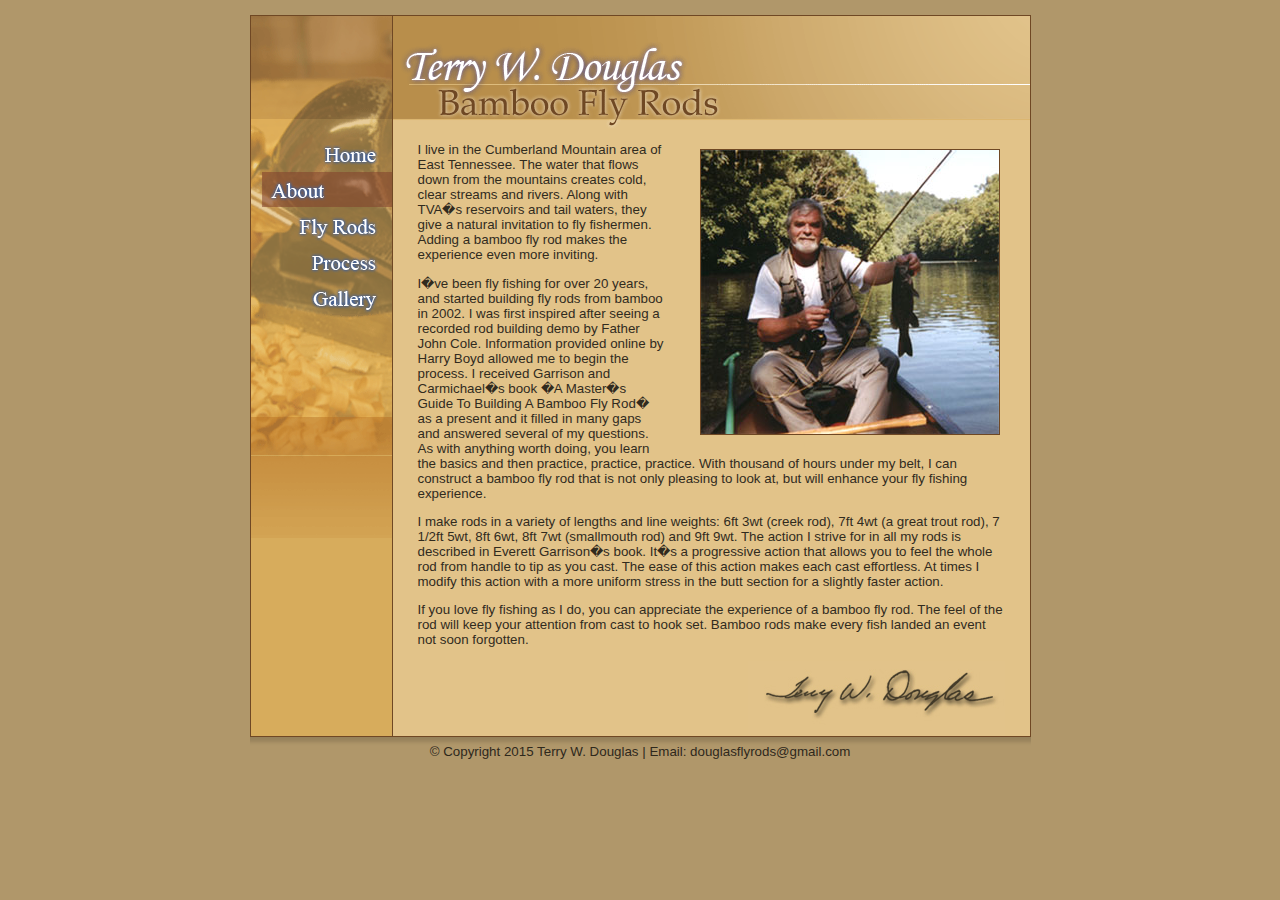
<file: about.htm>
<!DOCTYPE HTML PUBLIC "-//W3C//DTD HTML 4.01//EN"
	"http://www.w3.org/TR/html4/strict.dtd">
<html>
	<head>
		<link rel="stylesheet" href="style.css" type="text/css"/>
		<title>Fly Fishing Rods by Terry W. Douglas</title>
	</head>
	
	<body>
		<div id="page">
			<div id="page_body">
				<div id ="nav">
					<img src="images/nav_top.gif">
					<a href="index.htm"><img src="images/nav1_home.gif"></a>
					<a href="about.htm"><img src="images/nav2_about_alt.gif"></a>
					<a href="flyrods.htm"><img src="images/nav3_flyrods.gif"></a>
					<a href="process.htm"><img src="images/nav4_process.gif"></a>
					<a href="gallery.htm"><img src="images/nav5_gallery.gif"></a>
					<img src="images/nav_bottom.gif">
				</div>
				<div id="main">
					<div id="banner">
						<img src="images/banner.gif">
					</div>
					<div id="content">
						<img src="images/about/about_image.jpg" class="floatRight">
						<p>I live in the Cumberland Mountain area of East Tennessee. The water that flows down from the mountains creates cold, clear streams and rivers. Along with TVA�s reservoirs and tail waters, they give a natural invitation to fly fishermen. Adding a bamboo fly rod makes the experience even more inviting.</p>
						
						<p>I�ve been fly fishing for over 20 years, and started building fly rods from bamboo in 2002. I was first inspired after seeing a recorded rod building demo by Father John Cole. Information provided online by Harry Boyd allowed me to begin the process. I received Garrison and Carmichael�s book �A Master�s Guide To Building A Bamboo Fly Rod� as a present and it filled in many gaps and answered several of my questions. As with anything worth doing, you learn the basics and then practice, practice, practice. With thousand of hours under my belt, I can construct a bamboo fly rod that is not only pleasing to look at, but will enhance your fly fishing experience.</p>

						<p>I make rods in a variety of lengths and line weights: 6ft 3wt (creek rod), 7ft 4wt
	(a great trout rod), 7 1/2ft 5wt, 8ft 6wt, 8ft 7wt (smallmouth rod) and 9ft 9wt.  The action I strive for in all my rods is described in Everett Garrison�s book. It�s a progressive action that allows you to feel the whole rod from handle to tip as you cast. The ease of this action makes each cast effortless. At times I modify this action with a more uniform stress in the butt section for a slightly faster action.
	</p>

						<p>If you love fly fishing as I do, you can appreciate the experience of a bamboo fly rod. The feel of the rod will keep your attention from cast to hook set. Bamboo rods make every fish landed an event not soon forgotten.</p>
						<img style="float: right;" src="images/about/signature.jpg" />
					</div>
				</div>
				<div id="clear"></div>
			</div>
			<div id="footer"> &copy; Copyright 2015 Terry W. Douglas  |  Email: douglasflyrods&#64;gmail.com</div>
		</div>
	</body>
</html>
</file>
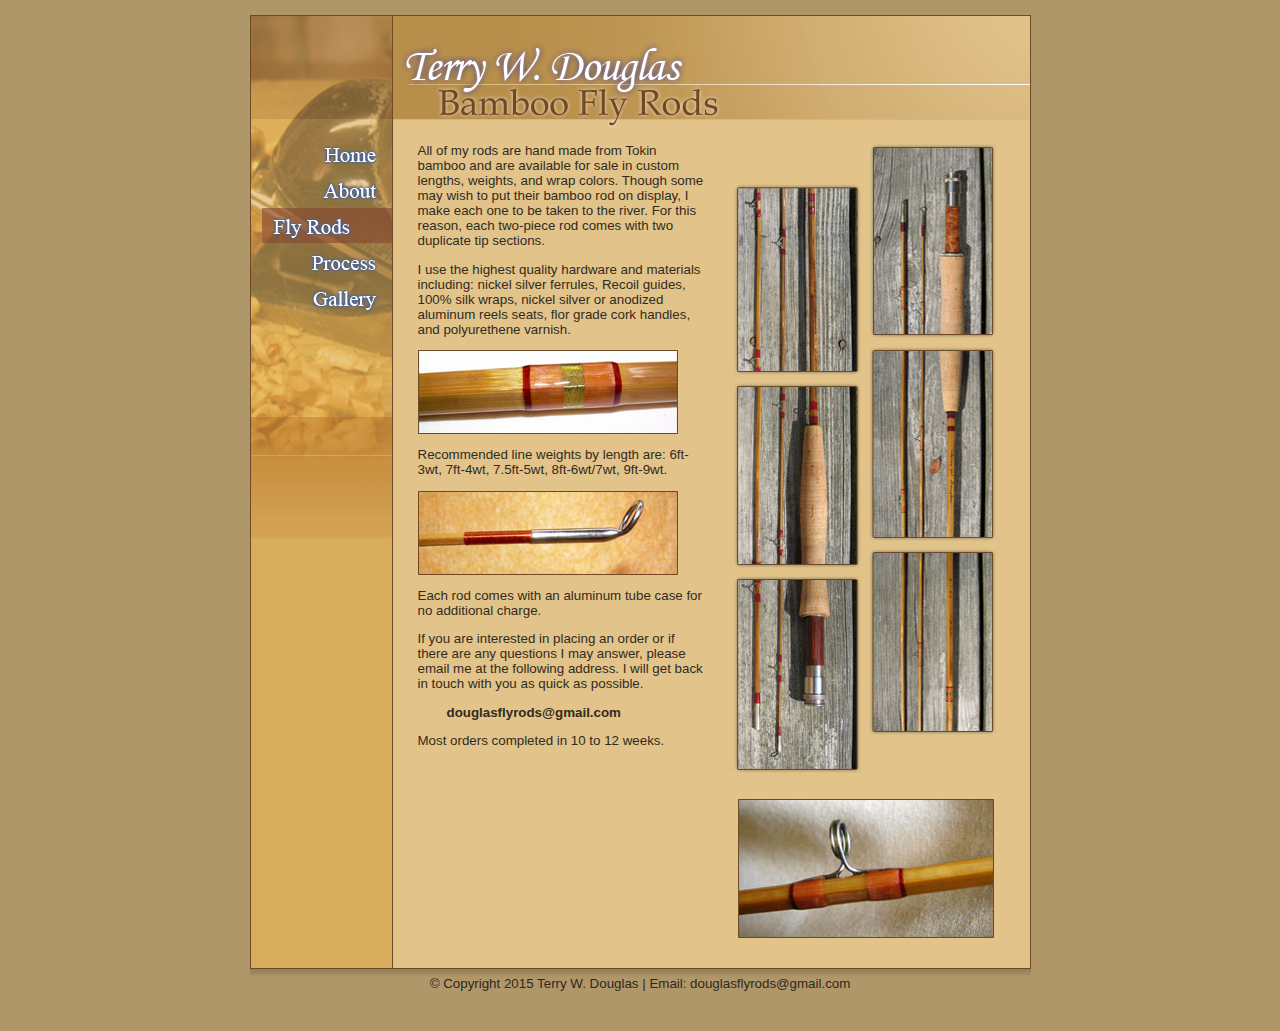
<file: flyrods.htm>
<!DOCTYPE HTML PUBLIC "-//W3C//DTD HTML 4.01//EN"
	"http://www.w3.org/TR/html4/strict.dtd">
<html>
	<head>
		<link rel="stylesheet" href="style.css" type="text/css"/>
		<title>Fly Fishing Rods by Terry W. Douglas</title>
	</head>
	
	<body>
		<div id="page">
			<div id="page_body">
				<div id ="nav">
					<img src="images/nav_top.gif">
					<a href="index.htm"><img src="images/nav1_home.gif"></a>
					<a href="about.htm"><img src="images/nav2_about.gif"></a>
					<a href="flyrods.htm"><img src="images/nav3_flyrods_alt.gif"></a>
					<a href="process.htm"><img src="images/nav4_process.gif"></a>
					<a href="gallery.htm"><img src="images/nav5_gallery.gif"></a>
					<img src="images/nav_bottom.gif">
				</div>
				<div id="main">
					<div id="banner">
						<img src="images/banner.gif">
					</div>
					<div id="content">
					<div id="leftCol">
						<p>All of my rods are hand made from Tokin bamboo and are available for sale in custom lengths, weights, and wrap colors. Though some may wish to put their bamboo rod on display, I make each one to be taken to the river. For this reason, each two-piece rod comes with two duplicate tip sections.</p>
						<p>I use the highest quality hardware and materials including: nickel silver ferrules, Recoil guides, 100% silk wraps, nickel silver or anodized aluminum reels seats, flor grade cork handles, and polyurethene varnish.</p>
						<img src="images/flyrods/wraps.jpg" />
						<p>Recommended line weights by length are: 6ft-3wt, 7ft-4wt, 7.5ft-5wt, 8ft-6wt/7wt, 9ft-9wt.</p>
						<img src="images/flyrods/tip.jpg" />
						<p>Each rod comes with an aluminum tube case for no additional charge.</p>
						<p>If you are interested in placing an order or if there are any questions I may answer, please email me at the following address. I will get back in touch with you as quick as possible.</p>
						<p style= "font-weight: bold; position: relative; left: 10%">douglasflyrods&#64;gmail.com</p>
					<p>Most orders completed in 10 to 12 weeks.</p>
					<br /><br />
					</div>
					<div id="rightCol">
						<img src="images/flyrods/two-rod-vertical.jpg" />
						<br />
						<img style="margin-left: auto; margin-right: auto;" src="images/flyrods/guide.jpg" />
						<br />
						<br />
					</div>
					</div>
				</div>
				<div id="clear"></div>
			</div>
			<div id="footer"> &copy; Copyright 2015 Terry W. Douglas  |  Email: douglasflyrods&#64;gmail.com</div>
		</div>
	</body>
</html>
</file>
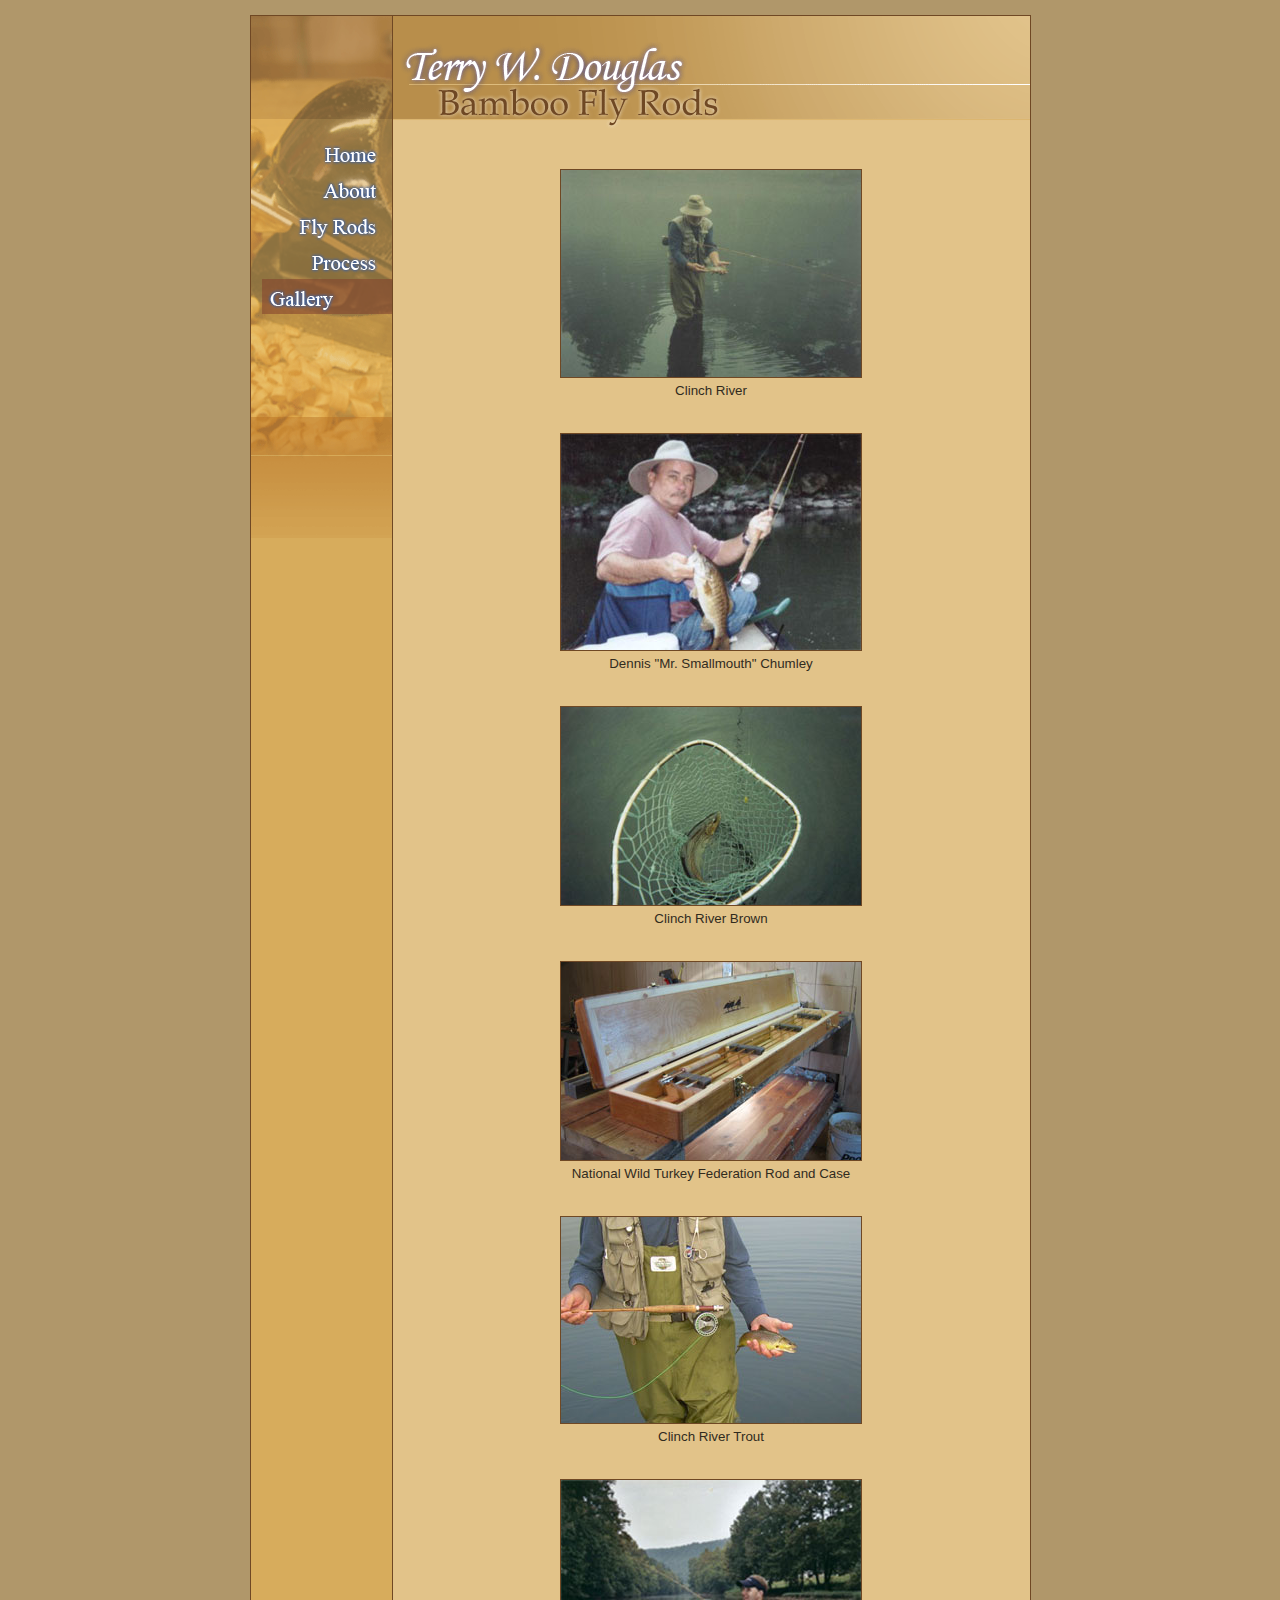
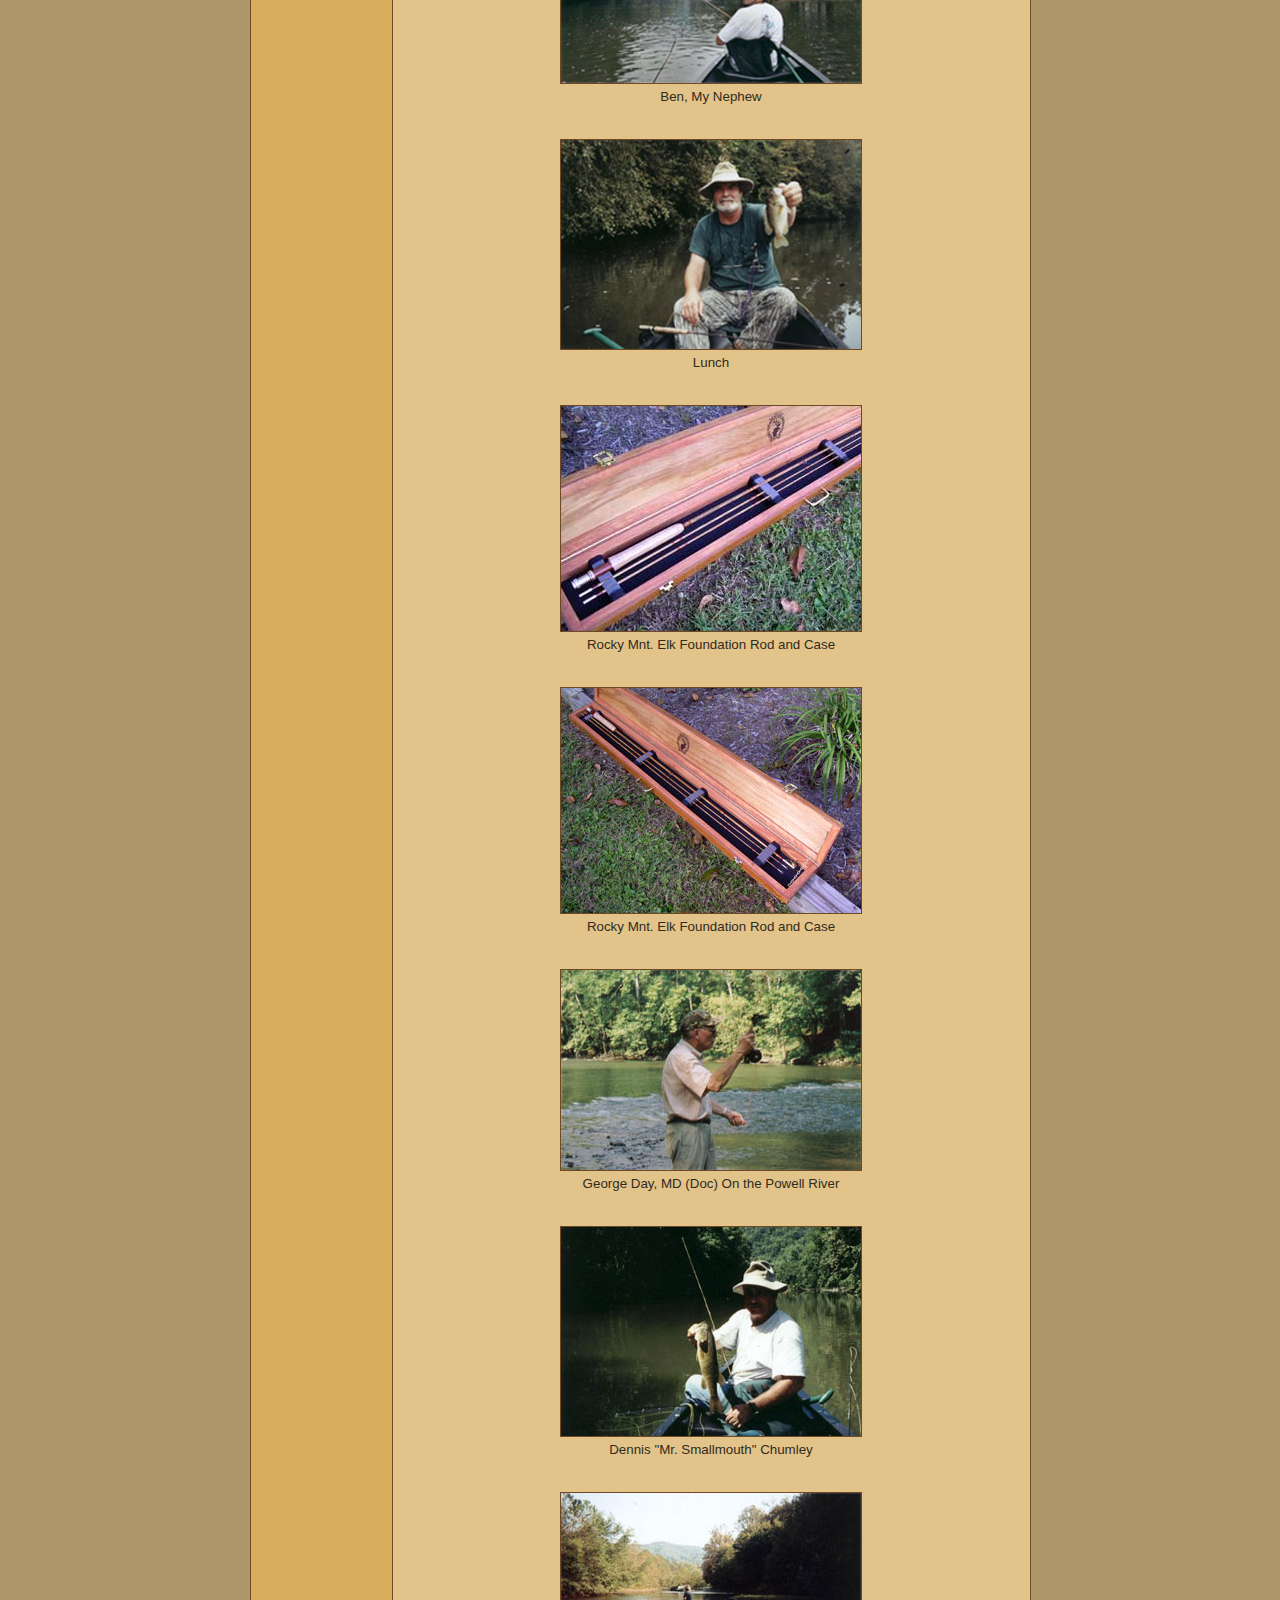
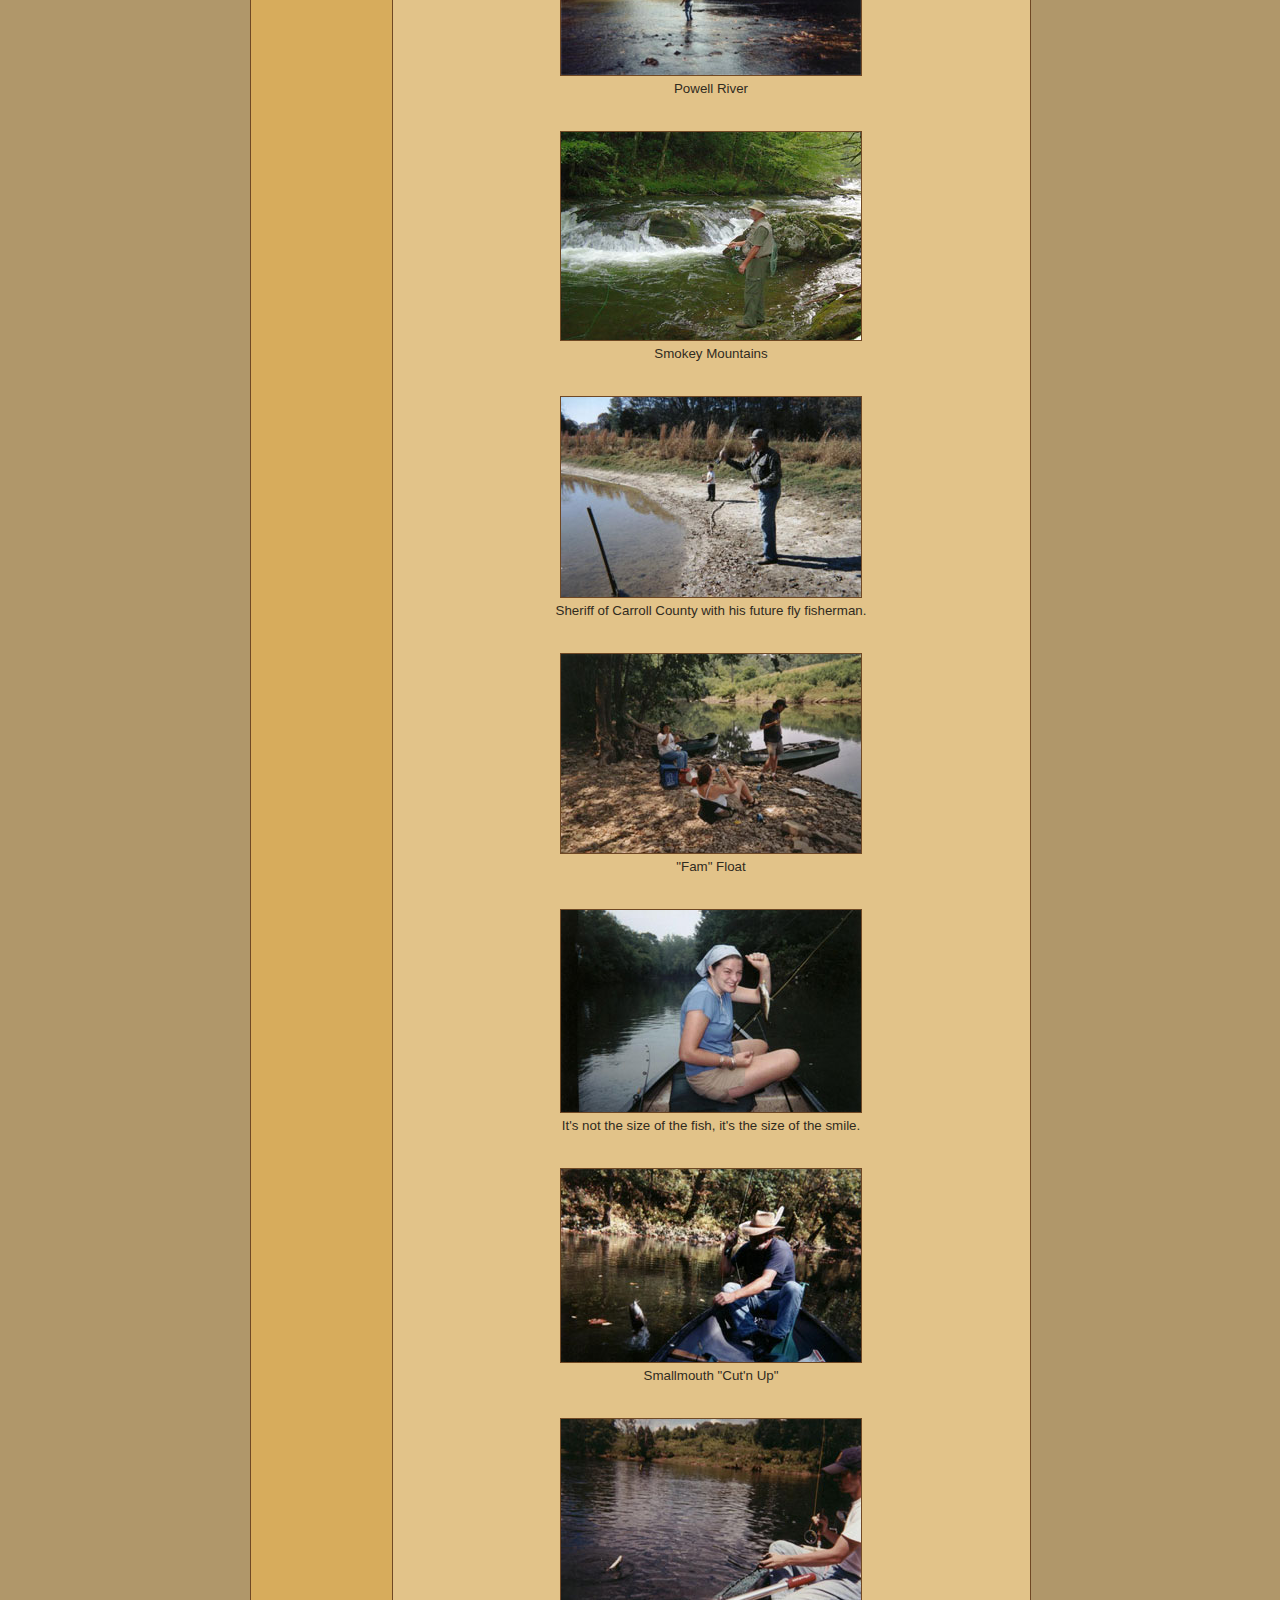
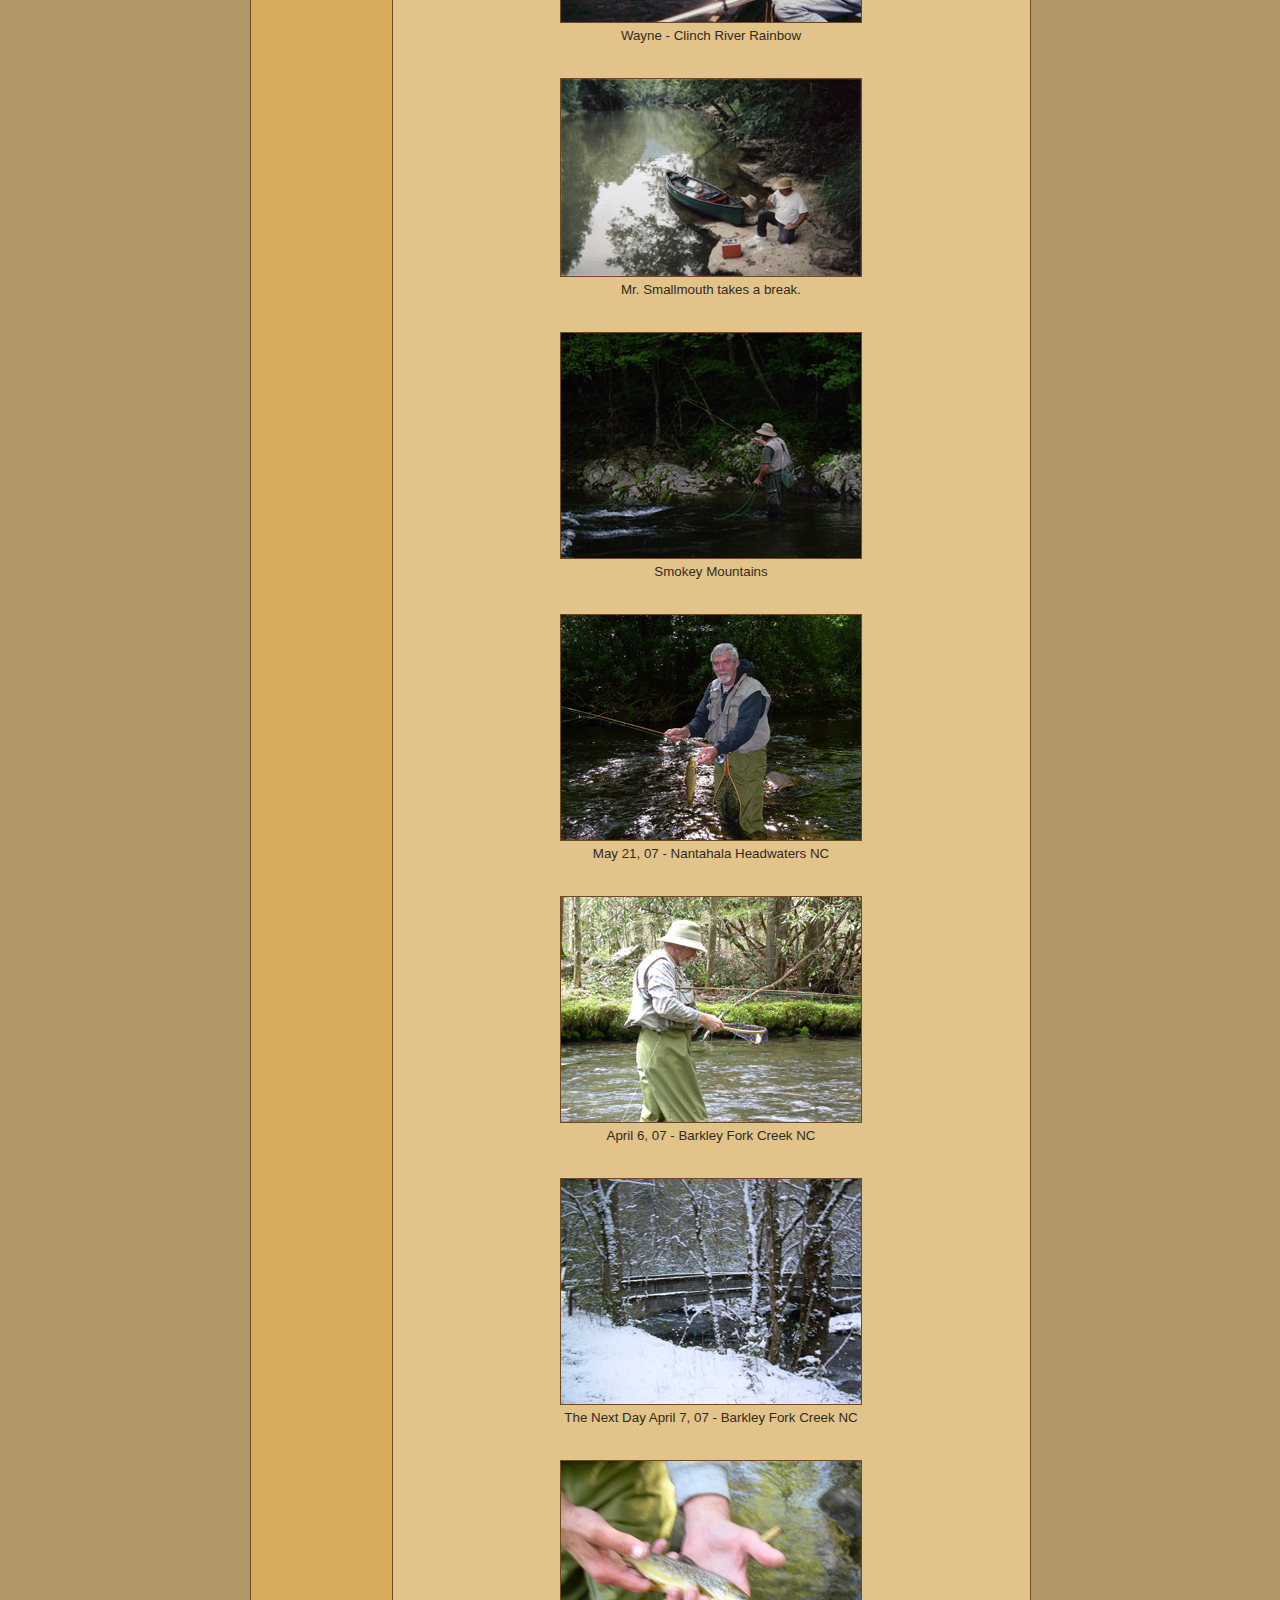
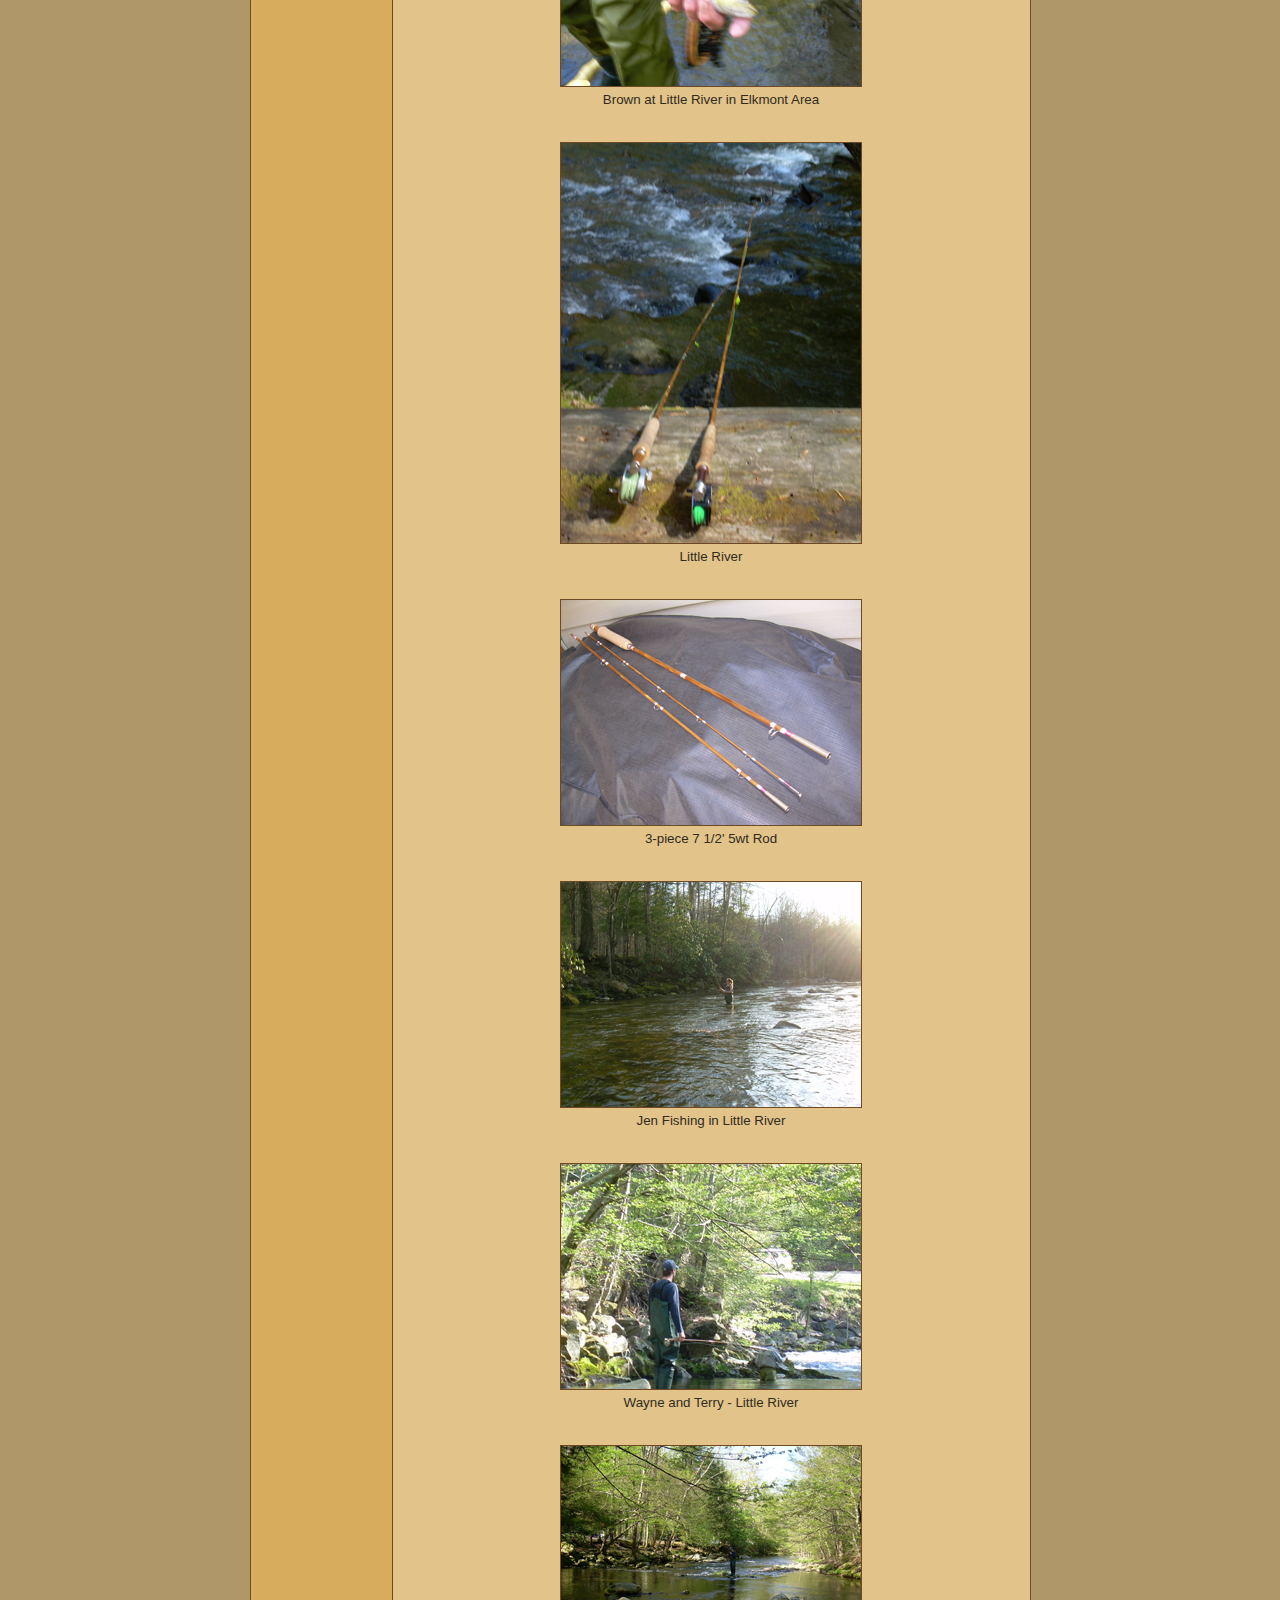
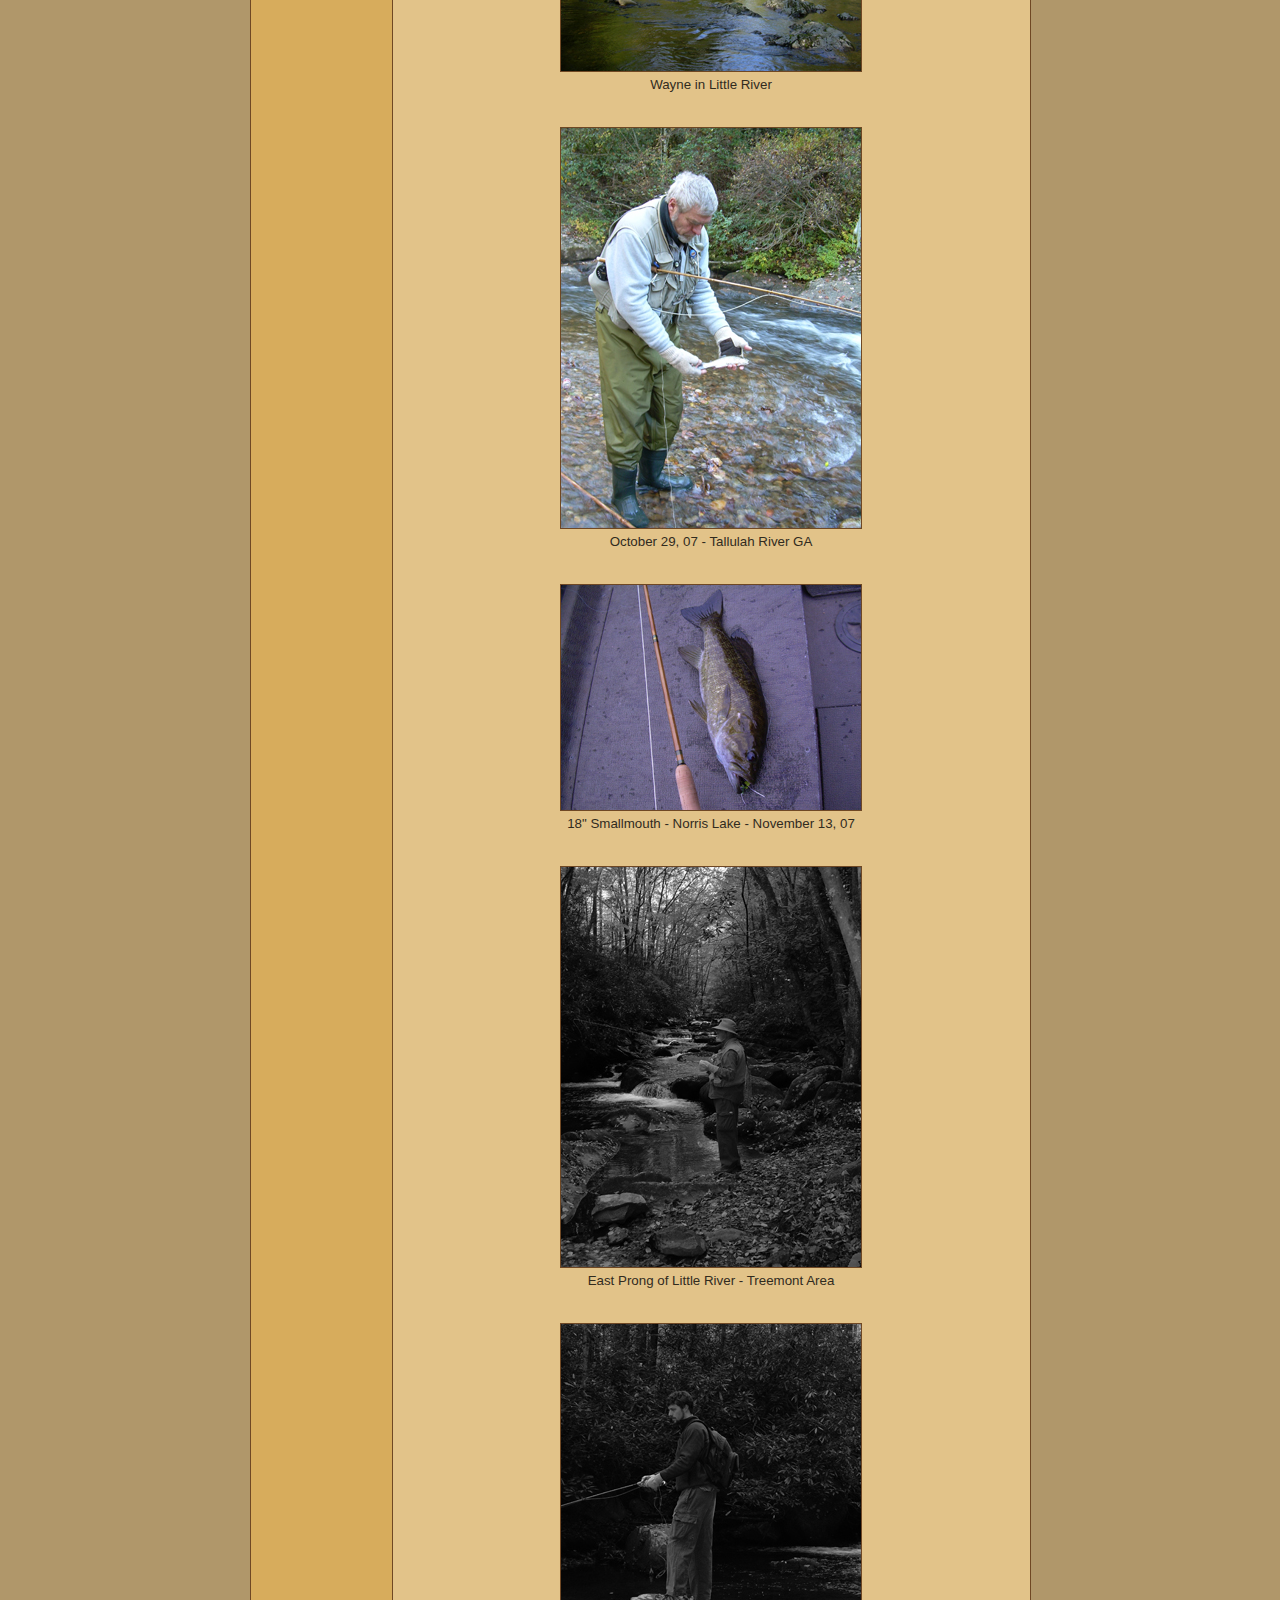
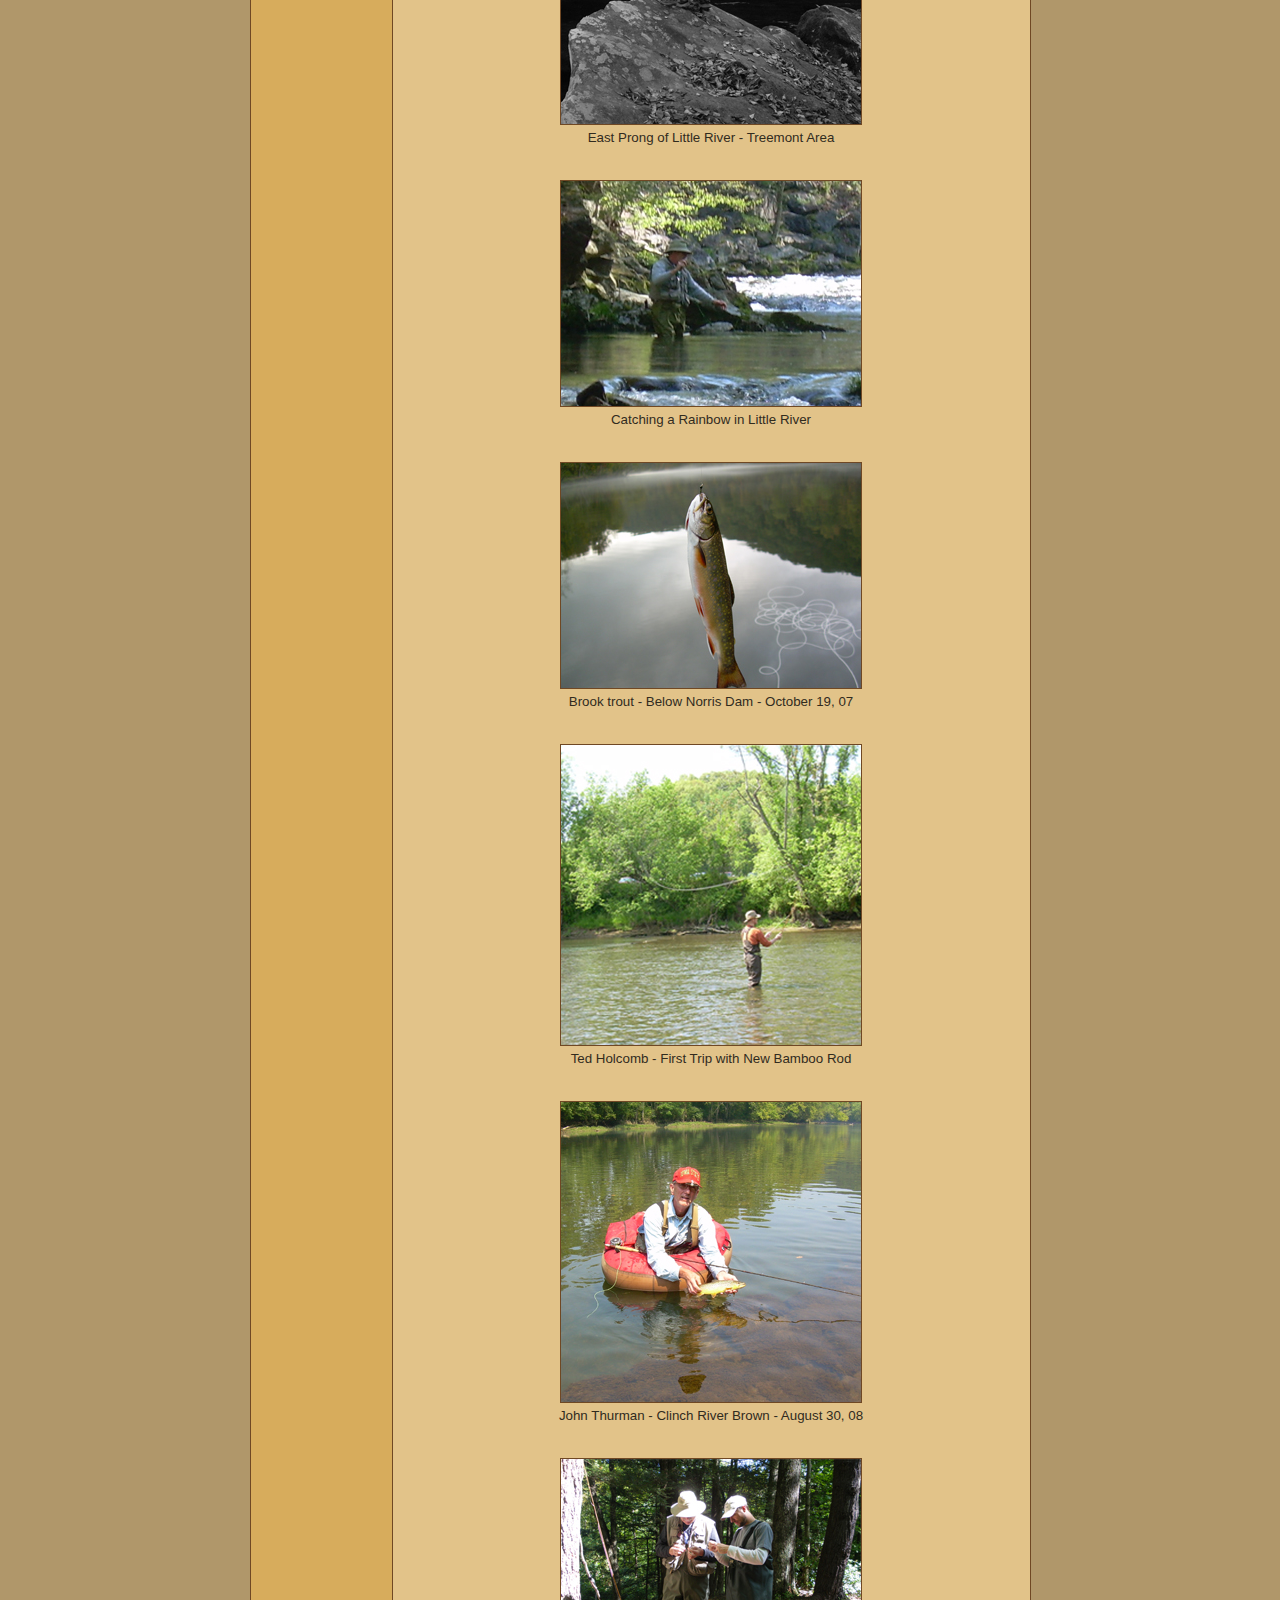
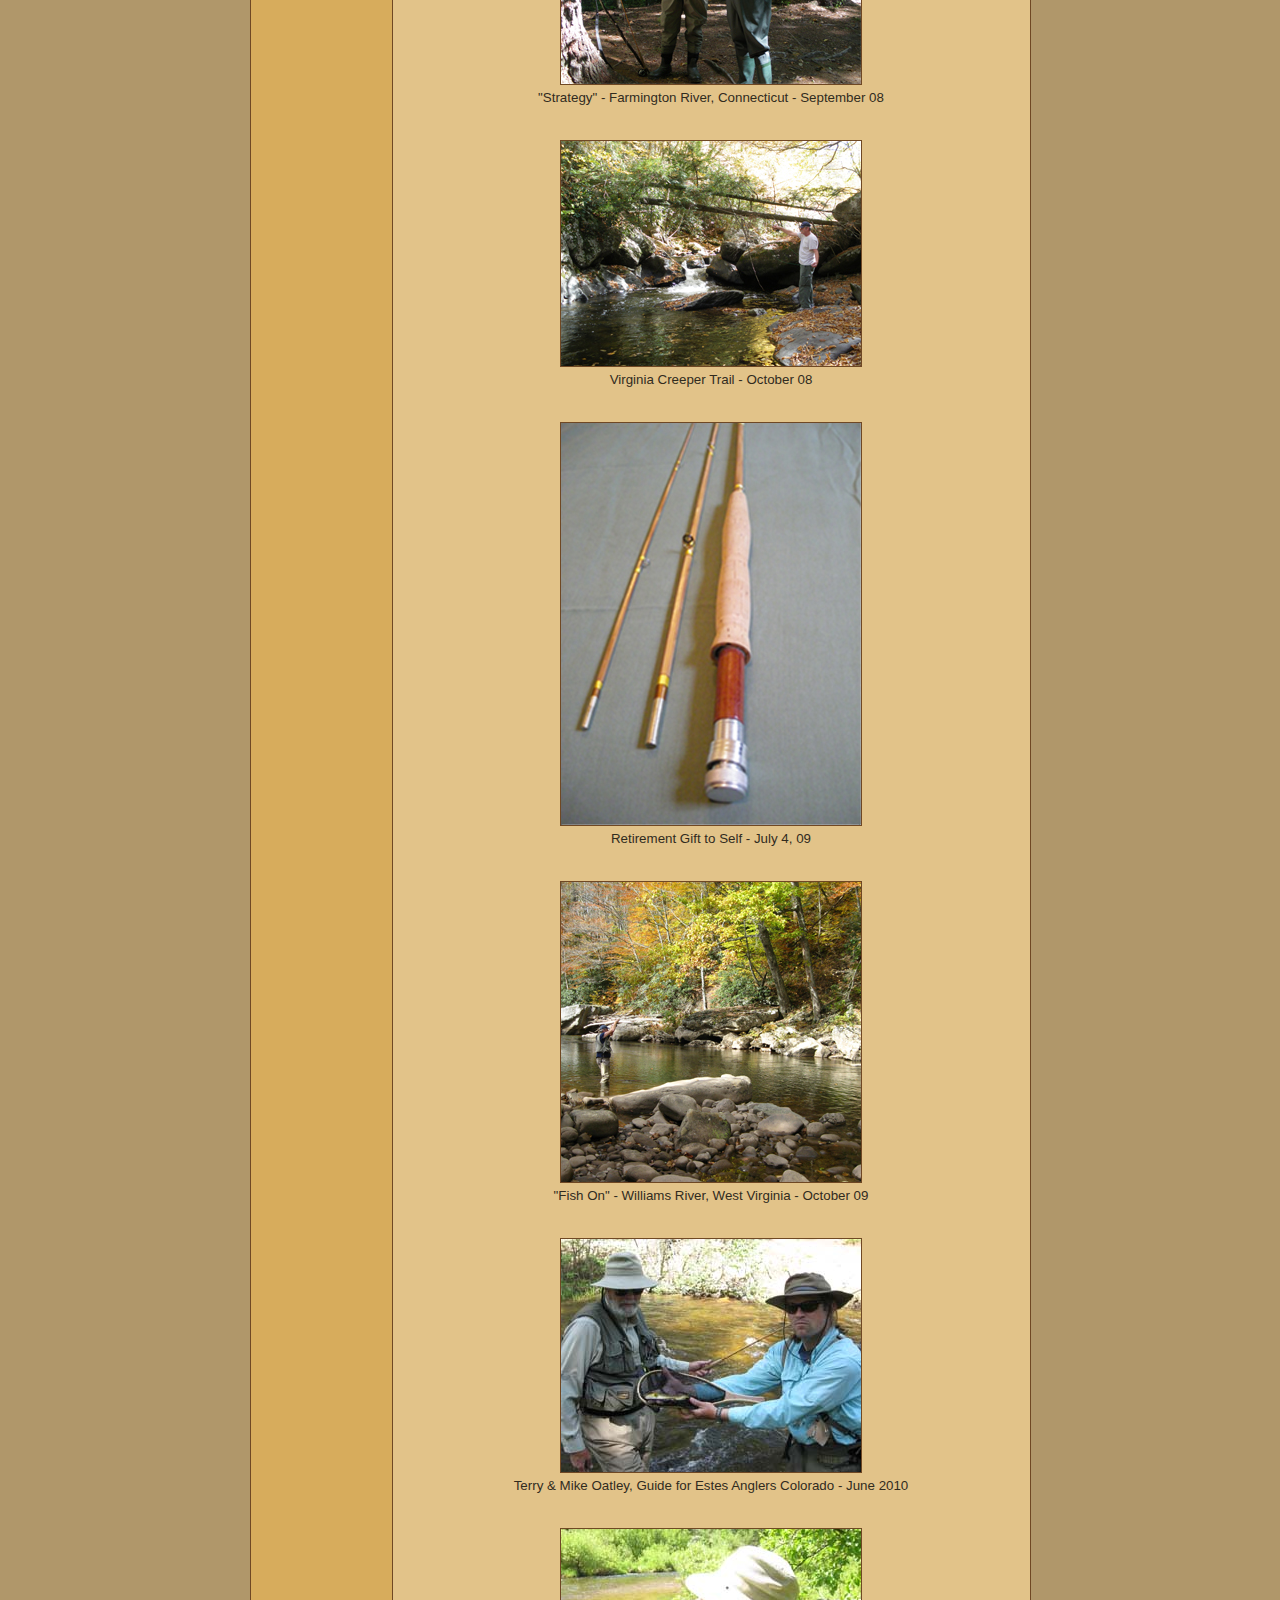
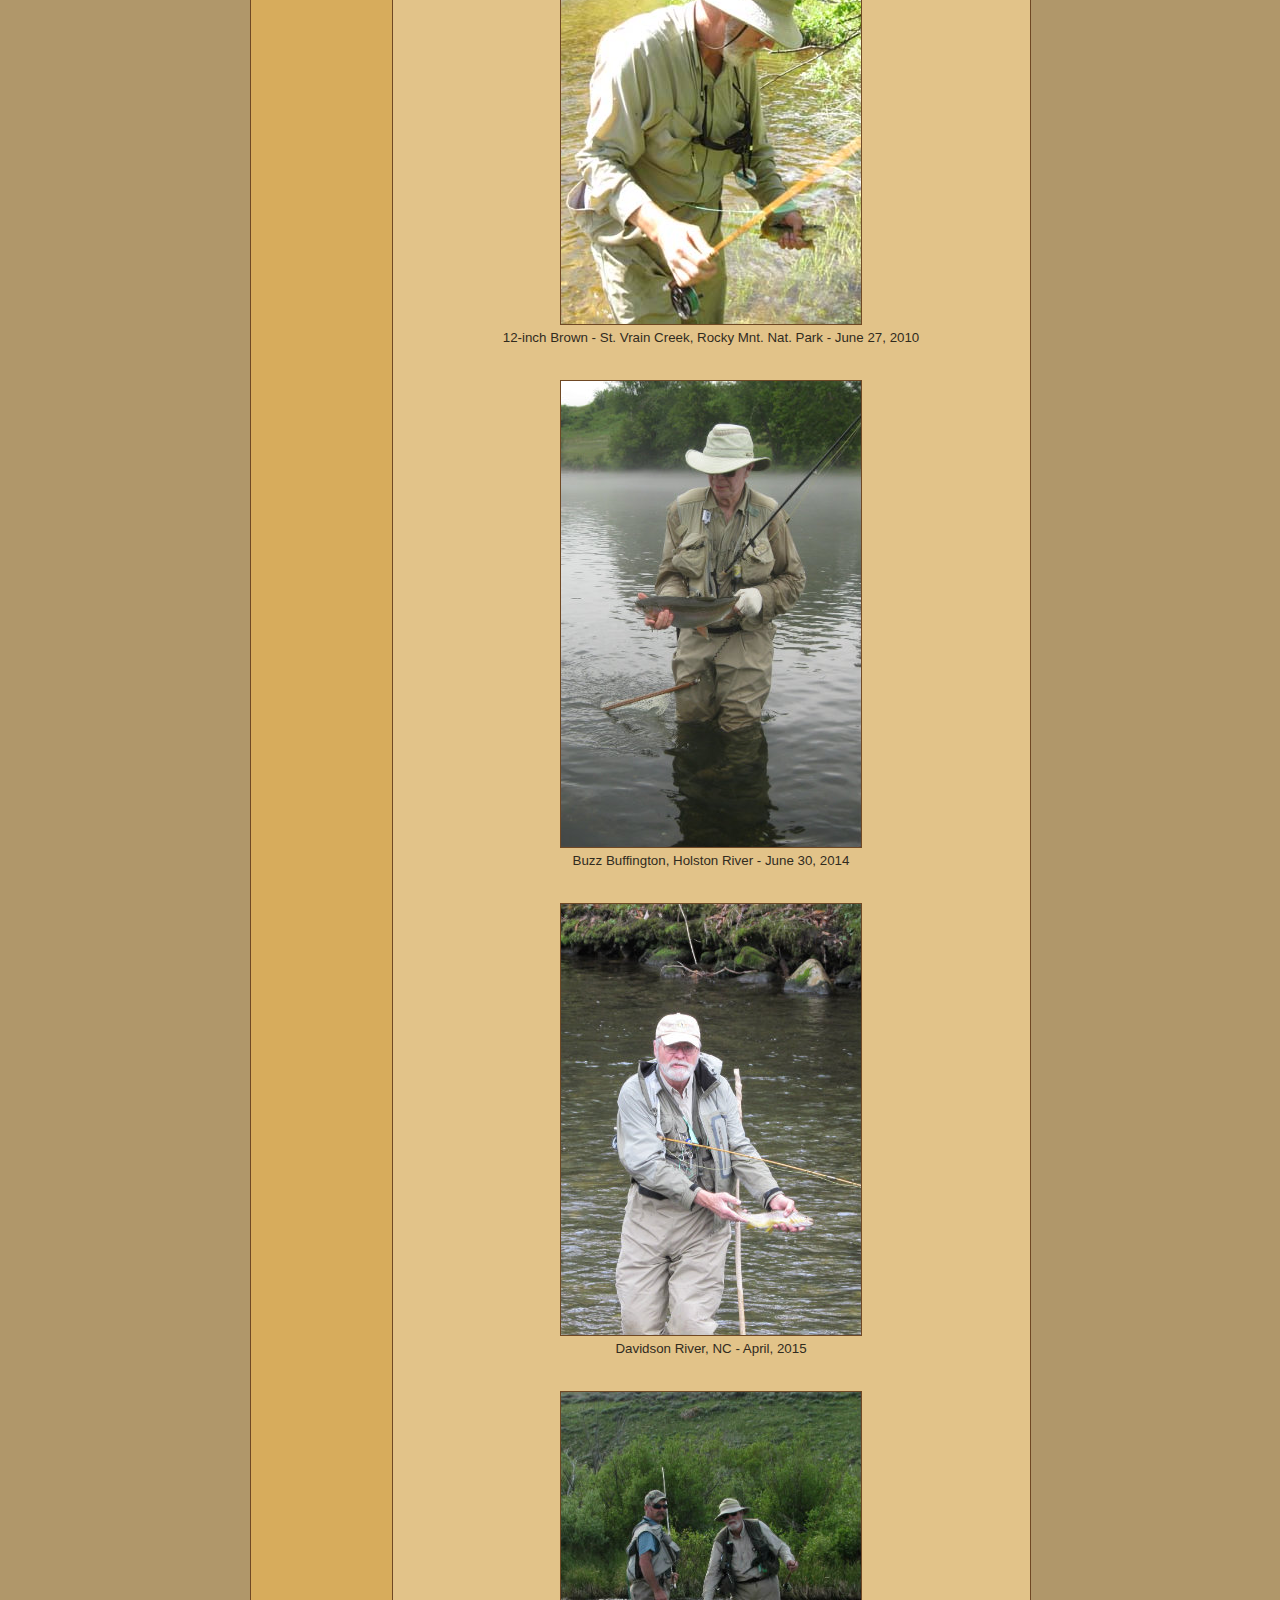
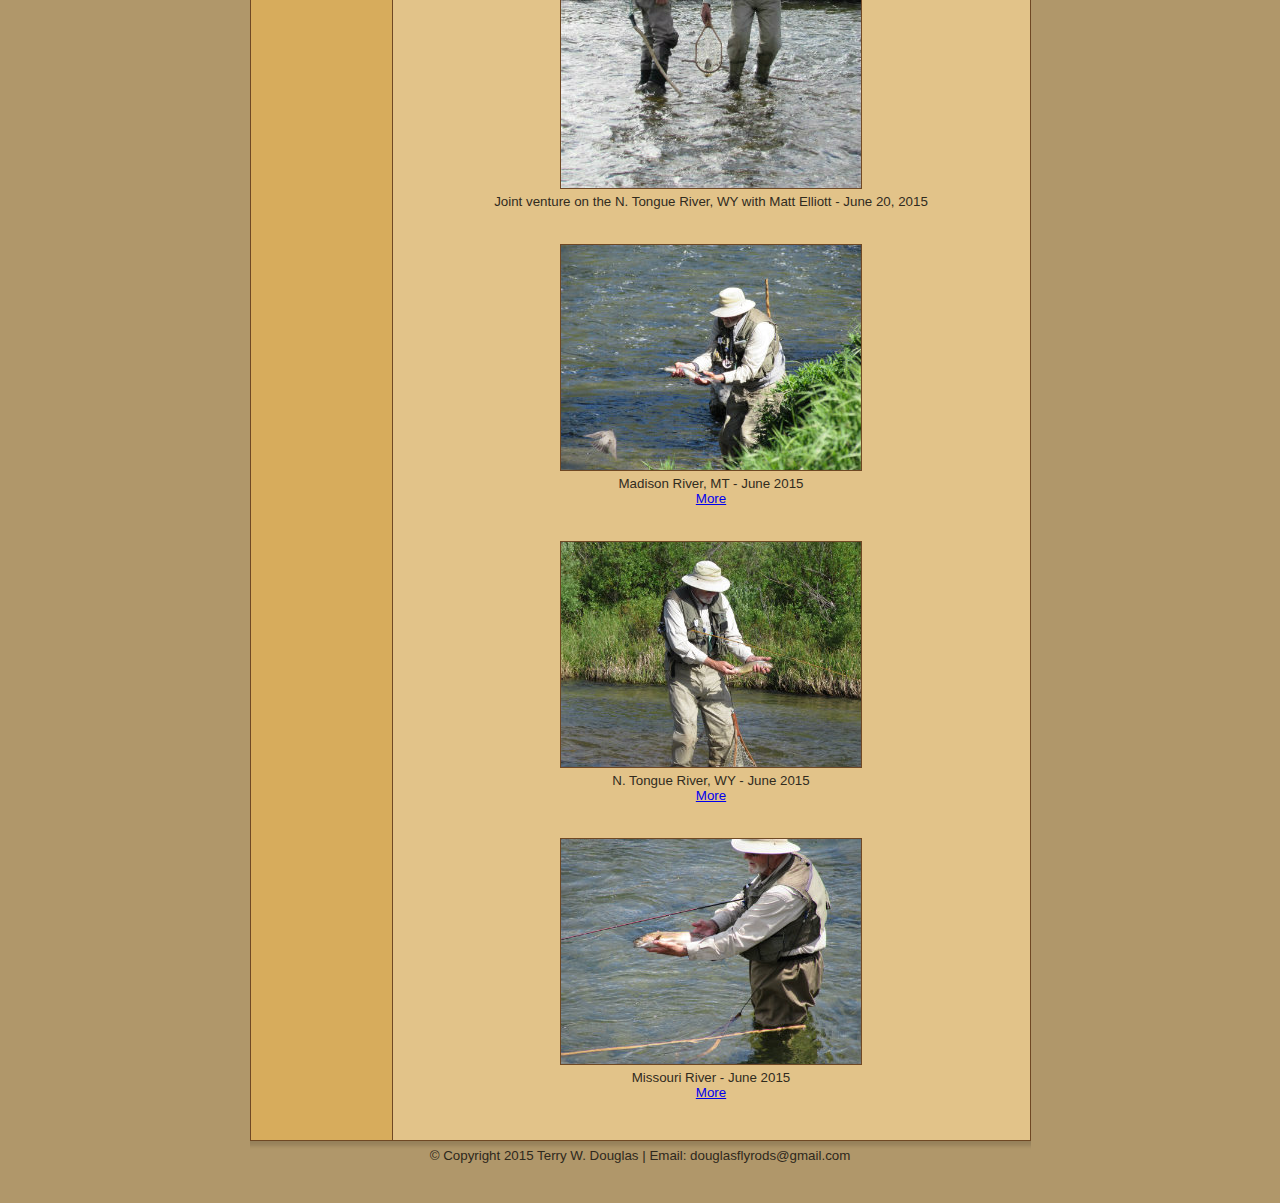
<file: gallery.htm>
<!DOCTYPE HTML PUBLIC "-//W3C//DTD HTML 4.01//EN"
	"http://www.w3.org/TR/html4/strict.dtd">
<html>
	<head>
		<link rel="stylesheet" href="style.css" type="text/css"/>
		<title>Fly Fishing Rods by Terry W. Douglas</title>
	</head>
	
	<body>
		<div id="page">
			<div id="page_body">
				<div id ="nav">
					<img src="images/nav_top.gif">
					<a href="index.htm"><img src="images/nav1_home.gif"></a>
					<a href="about.htm"><img src="images/nav2_about.gif"></a>
					<a href="flyrods.htm"><img src="images/nav3_flyrods.gif"></a>
					<a href="process.htm"><img src="images/nav4_process.gif"></a>
					<a href="gallery.htm"><img src="images/nav5_gallery_alt.gif"></a>
					<img src="images/nav_bottom.gif">
				</div>
				<div id="main">
					<div id="banner">
						<img src="images/banner.gif">
					</div>
					<div id="content">
						<img class="gallery" src="images/gallery/signing.jpg" alt="" title="" />
							<div class="caption">Clinch River</div>
						<img class="gallery" src="images/gallery/dennis.jpg" alt="" title="" />
							<div class="caption">Dennis "Mr. Smallmouth" Chumley</div>
						<img class="gallery" src="images/gallery/fish-in-net.jpg" alt="" title="" />
							<div class="caption">Clinch River Brown</div>
						<img class="gallery" src="images/gallery/turkey-case1.jpg" alt="" title="" />
							<div class="caption">National Wild Turkey Federation Rod and Case</div>
						<img class="gallery" src="images/gallery/me.jpg" alt="" title="" />
							<div class="caption">Clinch River Trout</div>
						<img class="gallery" src="images/gallery/ben.jpg" alt="" title="" />
							<div class="caption">Ben, My Nephew</div>
						<img class="gallery" src="images/gallery/big-redeye.jpg" alt="" title="" />
							<div class="caption">Lunch</div>
						<img class="gallery" src="images/gallery/elk-case1.jpg" alt="" title="" />
							<div class="caption">Rocky Mnt. Elk Foundation Rod and Case</div>
						<img class="gallery" src="images/gallery/elk-case2.jpg" alt="" title="" />
							<div class="caption">Rocky Mnt. Elk Foundation Rod and Case</div>
						<img class="gallery" src="images/gallery/doc2.jpg" alt="" title="" />
							<div class="caption">George Day, MD (Doc) On the Powell River</div>
						<img class="gallery" src="images/gallery/dennis-bob.jpg" alt="" title="" />
							<div class="caption">Dennis "Mr. Smallmouth" Chumley</div>
						<img class="gallery" src="images/gallery/long-shot.jpg" alt="" title="" />
							<div class="caption">Powell River</div>
						<img class="gallery" src="images/gallery/smokies149.jpg" alt="" title="" />
							<div class="caption">Smokey Mountains</div>
						<img class="gallery" src="images/gallery/sheriff-lurch.jpg" alt="" title="" />
							<div class="caption">Sheriff of Carroll County with his future fly fisherman.</div>
						<img class="gallery" src="images/gallery/fam-float.jpg" alt="" title="" />
							<div class="caption">"Fam" Float</div>
						<img class="gallery" src="images/gallery/great-smile.jpg" alt="" title="" />
							<div class="caption">It's not the size of the fish, it's the size of the smile.</div>
						<img class="gallery" src="images/gallery/signature-pic.jpg" alt="" title="" />
							<div class="caption">Smallmouth "Cut'n Up"</div>
						<img class="gallery" src="images/gallery/wayne-landing-fish.jpg" alt="" title="" />
							<div class="caption">Wayne - Clinch River Rainbow</div>
						<img class="gallery" src="images/gallery/dennis-on-rock.jpg" alt="" title="" />
							<div class="caption">Mr. Smallmouth takes a break.</div>
						<img class="gallery" src="images/gallery/smokies156.jpg" alt="" title="" />
							<div class="caption">Smokey Mountains</div>
						<img class="gallery" src="images/gallery/1stFish.jpg" alt="" title="" />
							<div class="caption">May 21, 07 - Nantahala Headwaters NC</div>
						<img class="gallery" src="images/gallery/BarkleyForkCreek.jpg" alt="" title="" />
							<div class="caption">April 6, 07 - Barkley Fork Creek NC</div>
						<img class="gallery" src="images/gallery/BridgeAcrossCreek.jpg" alt="" title="" />
							<div class="caption">The Next Day April 7, 07 - Barkley Fork Creek NC</div>
						<img class="gallery" src="images/gallery/elkmontfish.jpg" alt="" title="" />
							<div class="caption">Brown at Little River in Elkmont Area</div>
						<img class="gallery" src="images/gallery/LoadedAndReady.jpg" alt="" title="" />
							<div class="caption">Little River</div>
						<img class="gallery" src="images/gallery/3piecerod.jpg" alt="" title="" />
							<div class="caption">3-piece 7 1/2' 5wt Rod</div>
						<img class="gallery" src="images/gallery/jenfishing.jpg" alt="" title="" />
							<div class="caption">Jen Fishing in Little River</div>
						<img class="gallery" src="images/gallery/wayneelkmont.jpg" alt="" title="" />
							<div class="caption">Wayne and Terry - Little River</div>
						<img class="gallery" src="images/gallery/waynetyingelkmont.jpg" alt="" title="" />
							<div class="caption">Wayne in Little River</div>
						<img class="gallery" src="images/gallery/tallulahriver.jpg" alt="" title="" />
							<div class="caption">October 29, 07 - Tallulah River GA</div>
						<img class="gallery" src="images/gallery/smallmouthnorris.jpg" alt="" title="" />
							<div class="caption">18" Smallmouth - Norris Lake - November 13, 07</div>
						<img class="gallery" src="images/gallery/treemont.jpg" alt="" title="" />
							<div class="caption">East Prong of Little River - Treemont Area</div>
						<img class="gallery" src="images/gallery/waynetreemont.jpg" alt="" title="" />
							<div class="caption">East Prong of Little River - Treemont Area</div>
						<img class="gallery" src="images/gallery/catchingelkmont.jpg" alt="" title="" />
							<div class="caption">Catching a Rainbow in Little River</div>
						<img class="gallery" src="images/gallery/brooktrout.jpg" alt="" title="" />
							<div class="caption">Brook trout - Below Norris Dam - October 19, 07</div>
						<img class="gallery" src="images/gallery/ted_holcomb.jpg" alt="" title="" />
							<div class="caption">Ted Holcomb - First Trip with New Bamboo Rod</div>
						<img class="gallery" src="images/gallery/john_thurman.jpg" alt="" title="" />
							<div class="caption">John Thurman - Clinch River Brown - August 30, 08</div>
						<img class="gallery" src="images/gallery/strategy.jpg" alt="" title="" />
							<div class="caption">"Strategy" - Farmington River, Connecticut - September 08</div>
						<img class="gallery" src="images/gallery/VACreeperTrail.jpg" alt="" title="" />
							<div class="caption">Virginia Creeper Trail - October 08</div>
						<img class="gallery" src="images/gallery/9ft3piece.jpg" alt="" title="" />
							<div class="caption">Retirement Gift to Self - July 4, 09</div>
						<img class="gallery" src="images/gallery/fish_on.jpg" alt="" title="" />
							<div class="caption">"Fish On" - Williams River, West Virginia - October 09</div>
						<img class="gallery" src="images/gallery/MikeOatley.jpg" alt="" title="" />
							<div class="caption">Terry & Mike Oatley, Guide for  Estes Anglers Colorado - June 2010</div>
						<img class="gallery" src="images/gallery/StVrain.jpg" alt="" title="" />
							<div class="caption">12-inch Brown - St. Vrain Creek, Rocky Mnt. Nat. Park - June 27, 2010  </div>
						<img class="gallery" src="images/gallery/Buzz-Holston.jpg" alt="" title="" />
							<div class="caption">Buzz Buffington, Holston River - June 30, 2014  </div>
						<img class="gallery" src="images/gallery/Davidson River, NC, April 2015.jpg" alt="" title="" />
							<div class="caption">Davidson River, NC - April, 2015</div>
						<img class="gallery" src="images/gallery/joint_venture.jpg" alt="" title="" />
							<div class="caption">Joint venture on the N. Tongue River, WY with Matt Elliott - June 20, 2015</div>
						<img class="gallery" src="images/gallery/Madison River/Madison River, MT, June 2015 1.jpg" alt="" title="" />
							<div class="caption">Madison River, MT - June 2015</div>
							<div class="caption"><a href="gallery_madisonriver.htm">More</a></div>
						<img class="gallery" src="images/gallery/N Tongue River/N. Tongue River, WY, June 2015 1.jpg" alt="" title="" />
							<div class="caption">N. Tongue River, WY - June 2015</div>
							<div class="caption"><a href="gallery_ntongue.htm">More</a></div>
						<img class="gallery" src="images/gallery/Missouri River/Missouri River 1, June 2015.jpg" alt="" title="" />
							<div class="caption">Missouri River - June 2015</div>
							<div class="caption"><a href="gallery_missouri.htm">More</a></div>
						<br />
						<br />
						<br />
					</div>
				</div>
				<div id="clear"></div>
			</div>
			<div id="footer"> &copy; Copyright 2015 Terry W. Douglas  |  Email: douglasflyrods&#64;gmail.com</div>
		</div>
	</body>
</html>
</file>
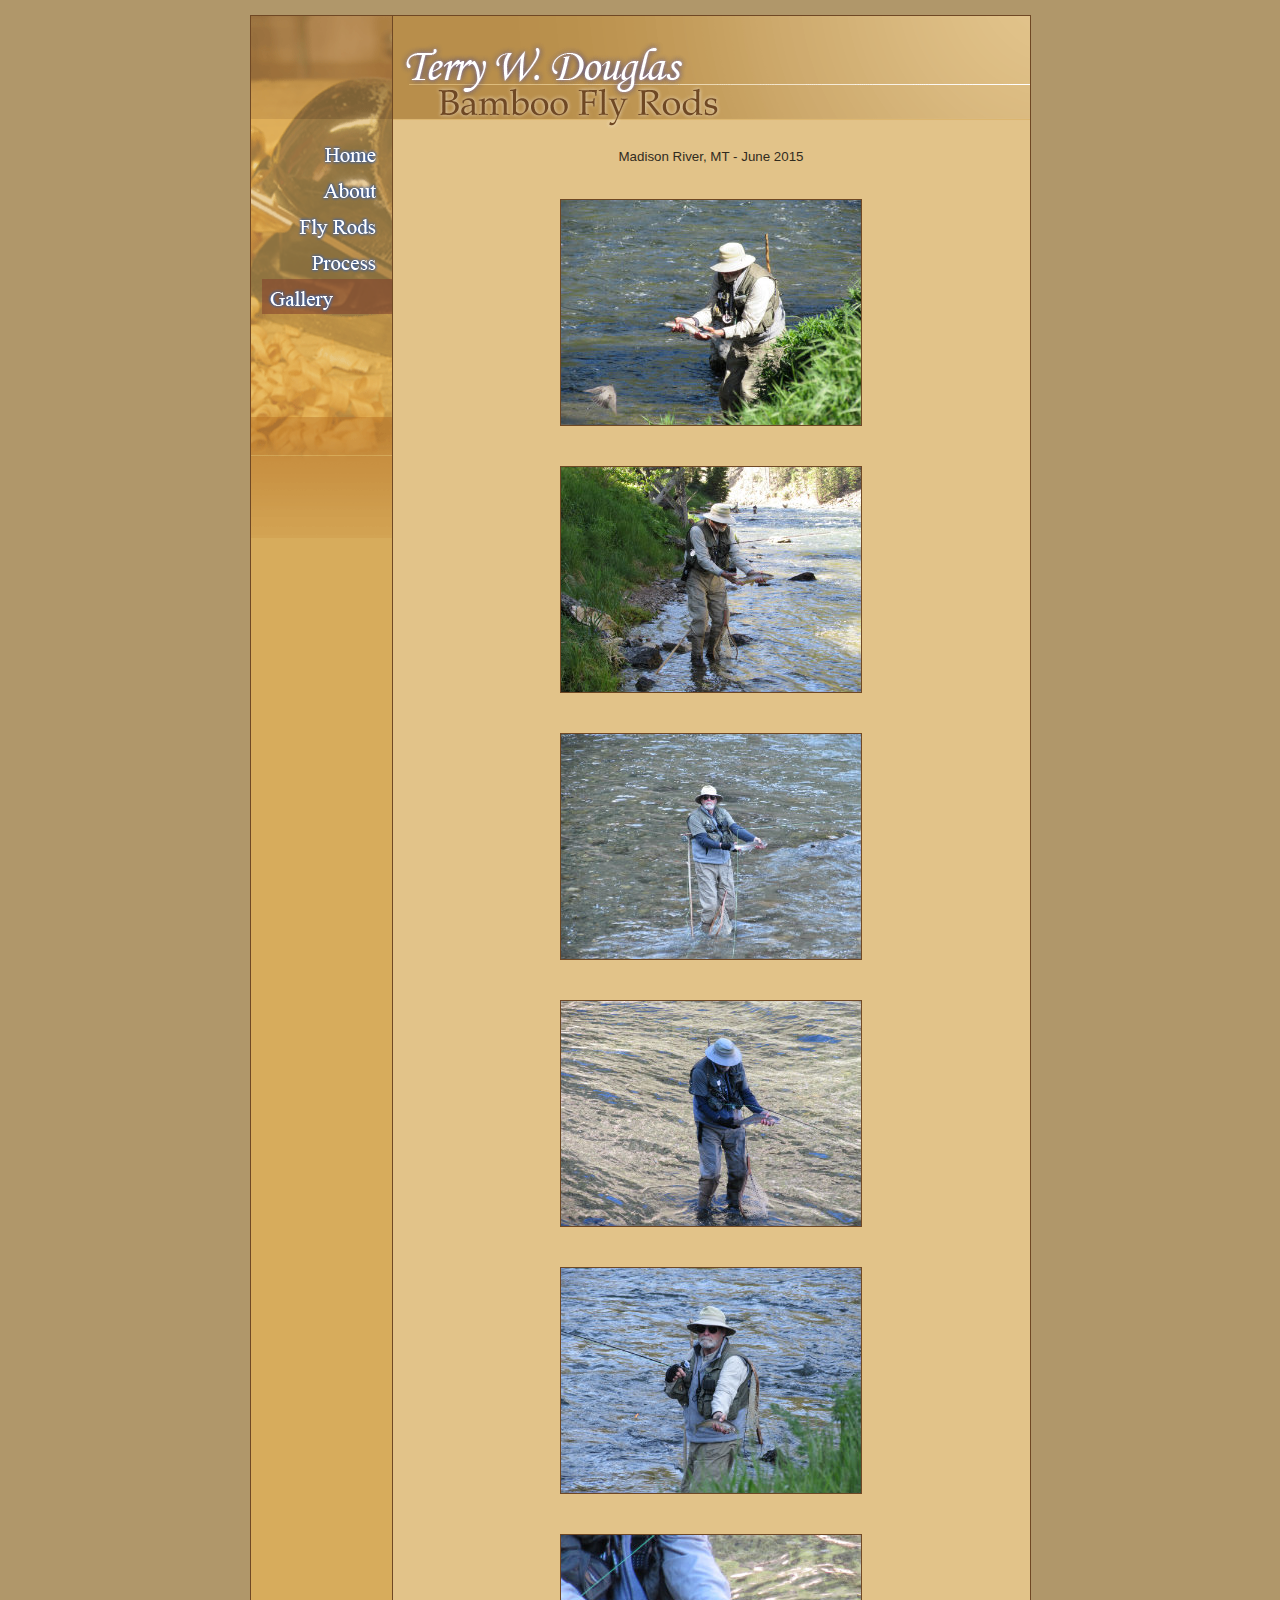
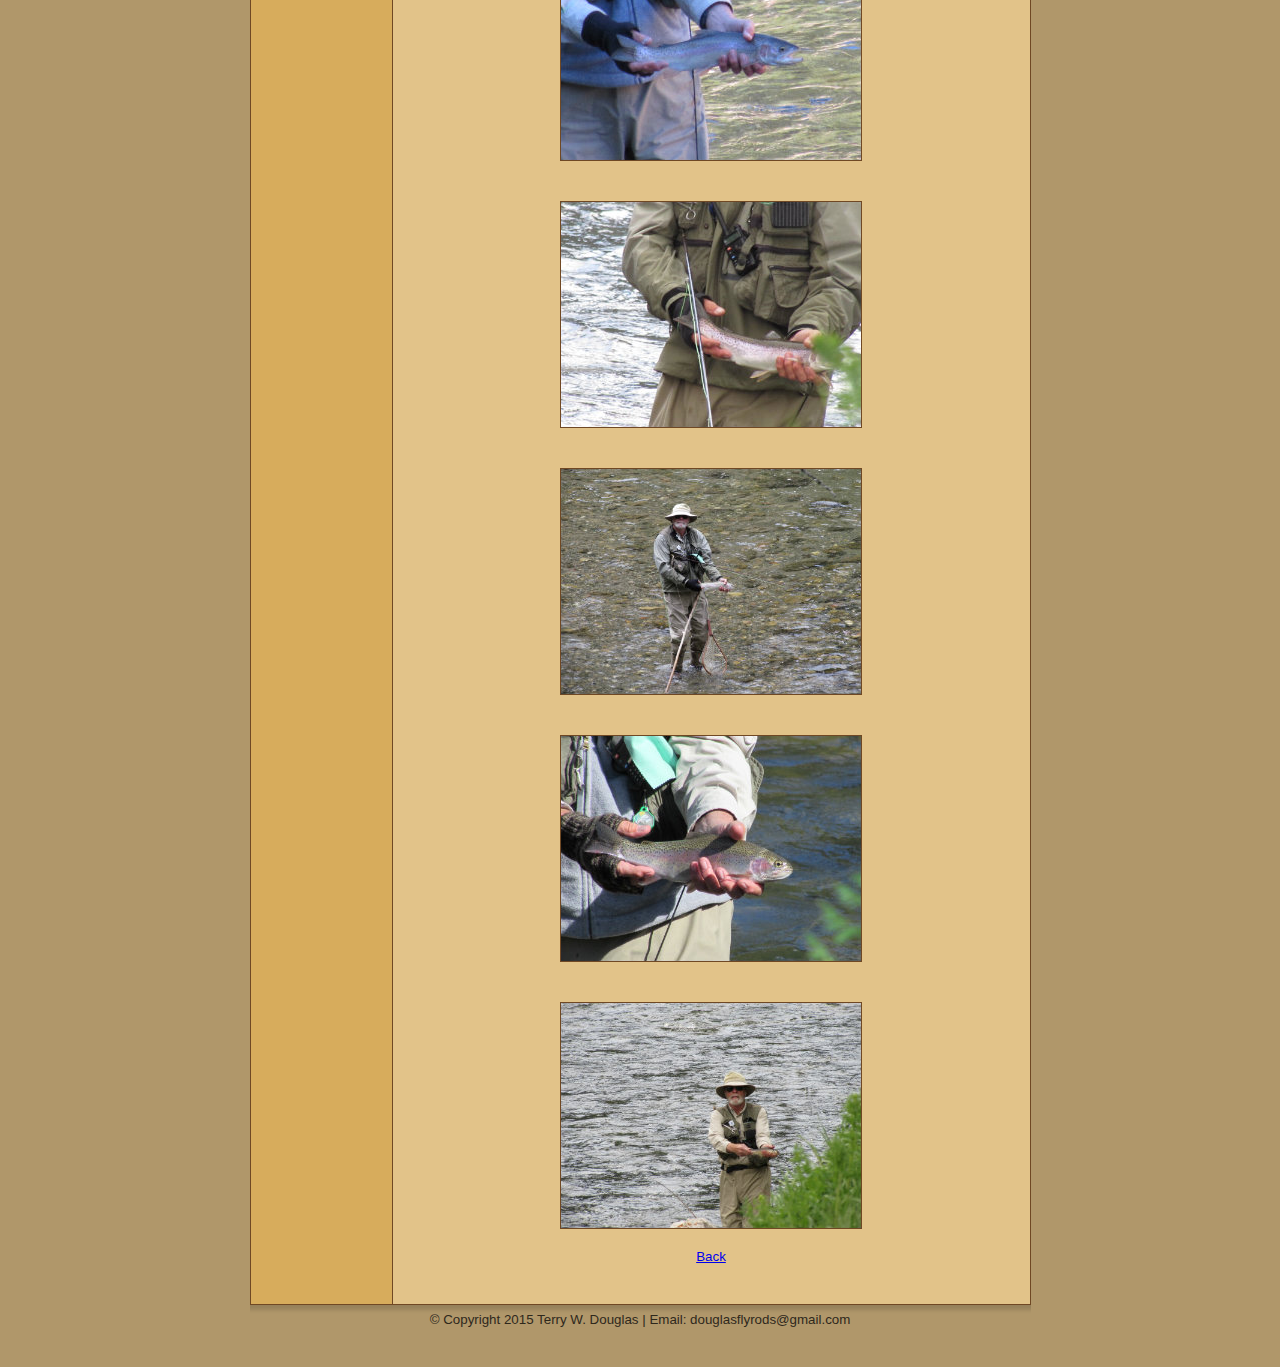
<file: gallery_madisonriver.htm>
<!DOCTYPE HTML PUBLIC "-//W3C//DTD HTML 4.01//EN"
	"http://www.w3.org/TR/html4/strict.dtd">
<html>
	<head>
		<link rel="stylesheet" href="style.css" type="text/css"/>
		<title>Fly Fishing Rods by Terry W. Douglas</title>
	</head>
	
	<body>
		<div id="page">
			<div id="page_body">
				<div id ="nav">
					<img src="images/nav_top.gif">
					<a href="index.htm"><img src="images/nav1_home.gif"></a>
					<a href="about.htm"><img src="images/nav2_about.gif"></a>
					<a href="flyrods.htm"><img src="images/nav3_flyrods.gif"></a>
					<a href="process.htm"><img src="images/nav4_process.gif"></a>
					<a href="gallery.htm"><img src="images/nav5_gallery_alt.gif"></a>
					<img src="images/nav_bottom.gif">
				</div>
				<div id="main">
					<div id="banner">
						<img src="images/banner.gif">
					</div>
					<div id="content">
						<br />
						<div class="caption">Madison River, MT - June 2015</div>
						<img class="gallery" src="images/gallery/Madison River/Madison River, MT, June 2015 1.jpg" alt="" title="" />
						<img class="gallery" src="images/gallery/Madison River/Madison River, MT, June 2015 2.jpg" alt="" title="" />
						<img class="gallery" src="images/gallery/Madison River/Madison River, MT, June 2015 3.jpg" alt="" title="" />
						<img class="gallery" src="images/gallery/Madison River/Madison River, MT, June 2015 4.jpg" alt="" title="" />
						<img class="gallery" src="images/gallery/Madison River/Madison River, MT, June 2015 5.jpg" alt="" title="" />
						<img class="gallery" src="images/gallery/Madison River/Madison River, MT, June 2015 6.jpg" alt="" title="" />
						<img class="gallery" src="images/gallery/Madison River/Madison River, MT, June 2015 7.jpg" alt="" title="" />
						<img class="gallery" src="images/gallery/Madison River/Madison River, MT, June 2015 8.jpg" alt="" title="" />
						<img class="gallery" src="images/gallery/Madison River/Madison River, MT, June 2015 9.jpg" alt="" title="" />
						<img class="gallery" src="images/gallery/Madison River/Madison River, MT, June 2015 10.jpg" alt="" title="" />
						<br />
							<div class="caption"><a href="gallery.htm">Back</a></div>
						<br />
						<br />
						<br />
					</div>
				</div>
				<div id="clear"></div>
			</div>
			<div id="footer"> &copy; Copyright 2015 Terry W. Douglas  |  Email: douglasflyrods&#64;gmail.com</div>
		</div>
	</body>
</html>
</file>
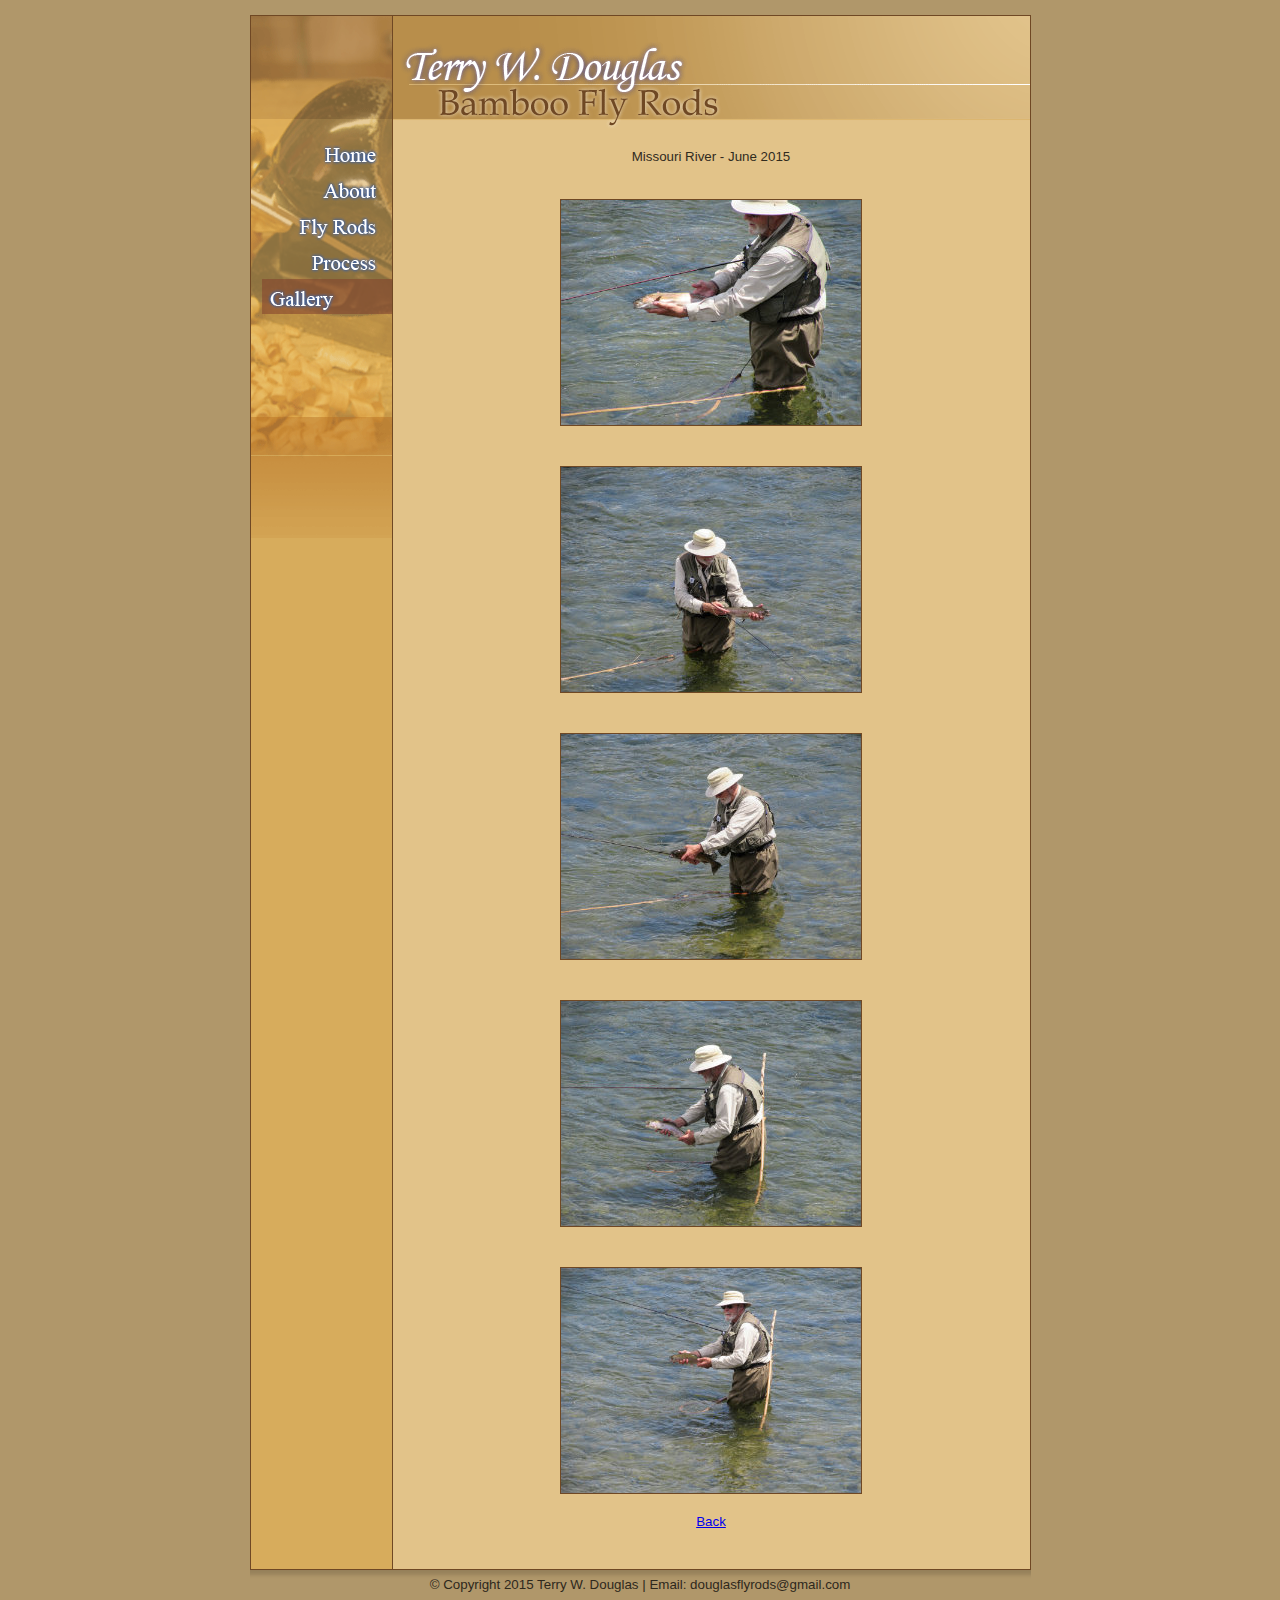
<file: gallery_missouri.htm>
<!DOCTYPE HTML PUBLIC "-//W3C//DTD HTML 4.01//EN"
	"http://www.w3.org/TR/html4/strict.dtd">
<html>
	<head>
		<link rel="stylesheet" href="style.css" type="text/css"/>
		<title>Fly Fishing Rods by Terry W. Douglas</title>
	</head>
	
	<body>
		<div id="page">
			<div id="page_body">
				<div id ="nav">
					<img src="images/nav_top.gif">
					<a href="index.htm"><img src="images/nav1_home.gif"></a>
					<a href="about.htm"><img src="images/nav2_about.gif"></a>
					<a href="flyrods.htm"><img src="images/nav3_flyrods.gif"></a>
					<a href="process.htm"><img src="images/nav4_process.gif"></a>
					<a href="gallery.htm"><img src="images/nav5_gallery_alt.gif"></a>
					<img src="images/nav_bottom.gif">
				</div>
				<div id="main">
					<div id="banner">
						<img src="images/banner.gif">
					</div>
					<div id="content">
						<br />
						<div class="caption">Missouri River - June 2015</div>
						<img class="gallery" src="images/gallery/Missouri River/Missouri River 1, June 2015.jpg" alt="" title="" />
						<img class="gallery" src="images/gallery/Missouri River/Missouri River 2, June 2015.jpg" alt="" title="" />
						<img class="gallery" src="images/gallery/Missouri River/Missouri River 3, June 2015.jpg" alt="" title="" />
						<img class="gallery" src="images/gallery/Missouri River/Missouri River 4, June 2015.jpg" alt="" title="" />
						<img class="gallery" src="images/gallery/Missouri River/Missouri River 5, June 2015.jpg" alt="" title="" />
						<br />
							<div class="caption"><a href="gallery.htm">Back</a></div>
						<br />
						<br />
						<br />
					</div>
				</div>
				<div id="clear"></div>
			</div>
			<div id="footer"> &copy; Copyright 2015 Terry W. Douglas  |  Email: douglasflyrods&#64;gmail.com</div>
		</div>
	</body>
</html>
</file>
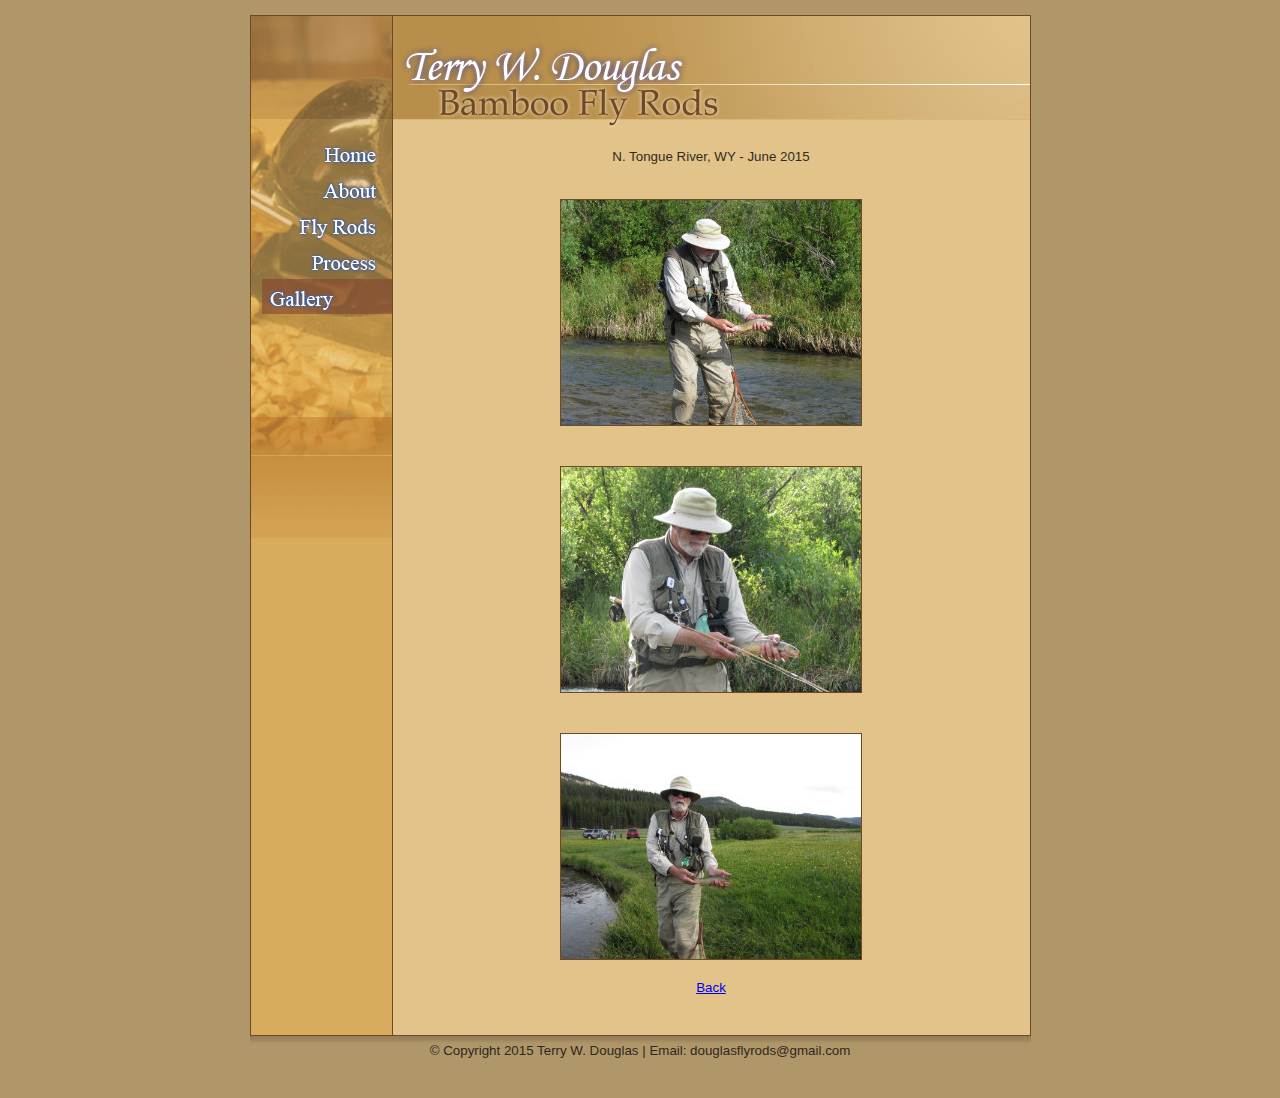
<file: gallery_ntongue.htm>
<!DOCTYPE HTML PUBLIC "-//W3C//DTD HTML 4.01//EN"
	"http://www.w3.org/TR/html4/strict.dtd">
<html>
	<head>
		<link rel="stylesheet" href="style.css" type="text/css"/>
		<title>Fly Fishing Rods by Terry W. Douglas</title>
	</head>
	
	<body>
		<div id="page">
			<div id="page_body">
				<div id ="nav">
					<img src="images/nav_top.gif">
					<a href="index.htm"><img src="images/nav1_home.gif"></a>
					<a href="about.htm"><img src="images/nav2_about.gif"></a>
					<a href="flyrods.htm"><img src="images/nav3_flyrods.gif"></a>
					<a href="process.htm"><img src="images/nav4_process.gif"></a>
					<a href="gallery.htm"><img src="images/nav5_gallery_alt.gif"></a>
					<img src="images/nav_bottom.gif">
				</div>
				<div id="main">
					<div id="banner">
						<img src="images/banner.gif">
					</div>
					<div id="content">
						<br />
						<div class="caption">N. Tongue River, WY - June 2015</div>
						<img class="gallery" src="images/gallery/N Tongue River/N. Tongue River, WY, June 2015 1.jpg" alt="" title="" />
						<img class="gallery" src="images/gallery/N Tongue River/N. Tongue River, WY, June 2015 2.jpg" alt="" title="" />
						<img class="gallery" src="images/gallery/N Tongue River/N. Tongue River, WY, June 2015 3.jpg" alt="" title="" />
						<br />
							<div class="caption"><a href="gallery.htm">Back</a></div>
						<br />
						<br />
						<br />
					</div>
				</div>
				<div id="clear"></div>
			</div>
			<div id="footer"> &copy; Copyright 2015 Terry W. Douglas  |  Email: douglasflyrods&#64;gmail.com</div>
		</div>
	</body>
</html>
</file>
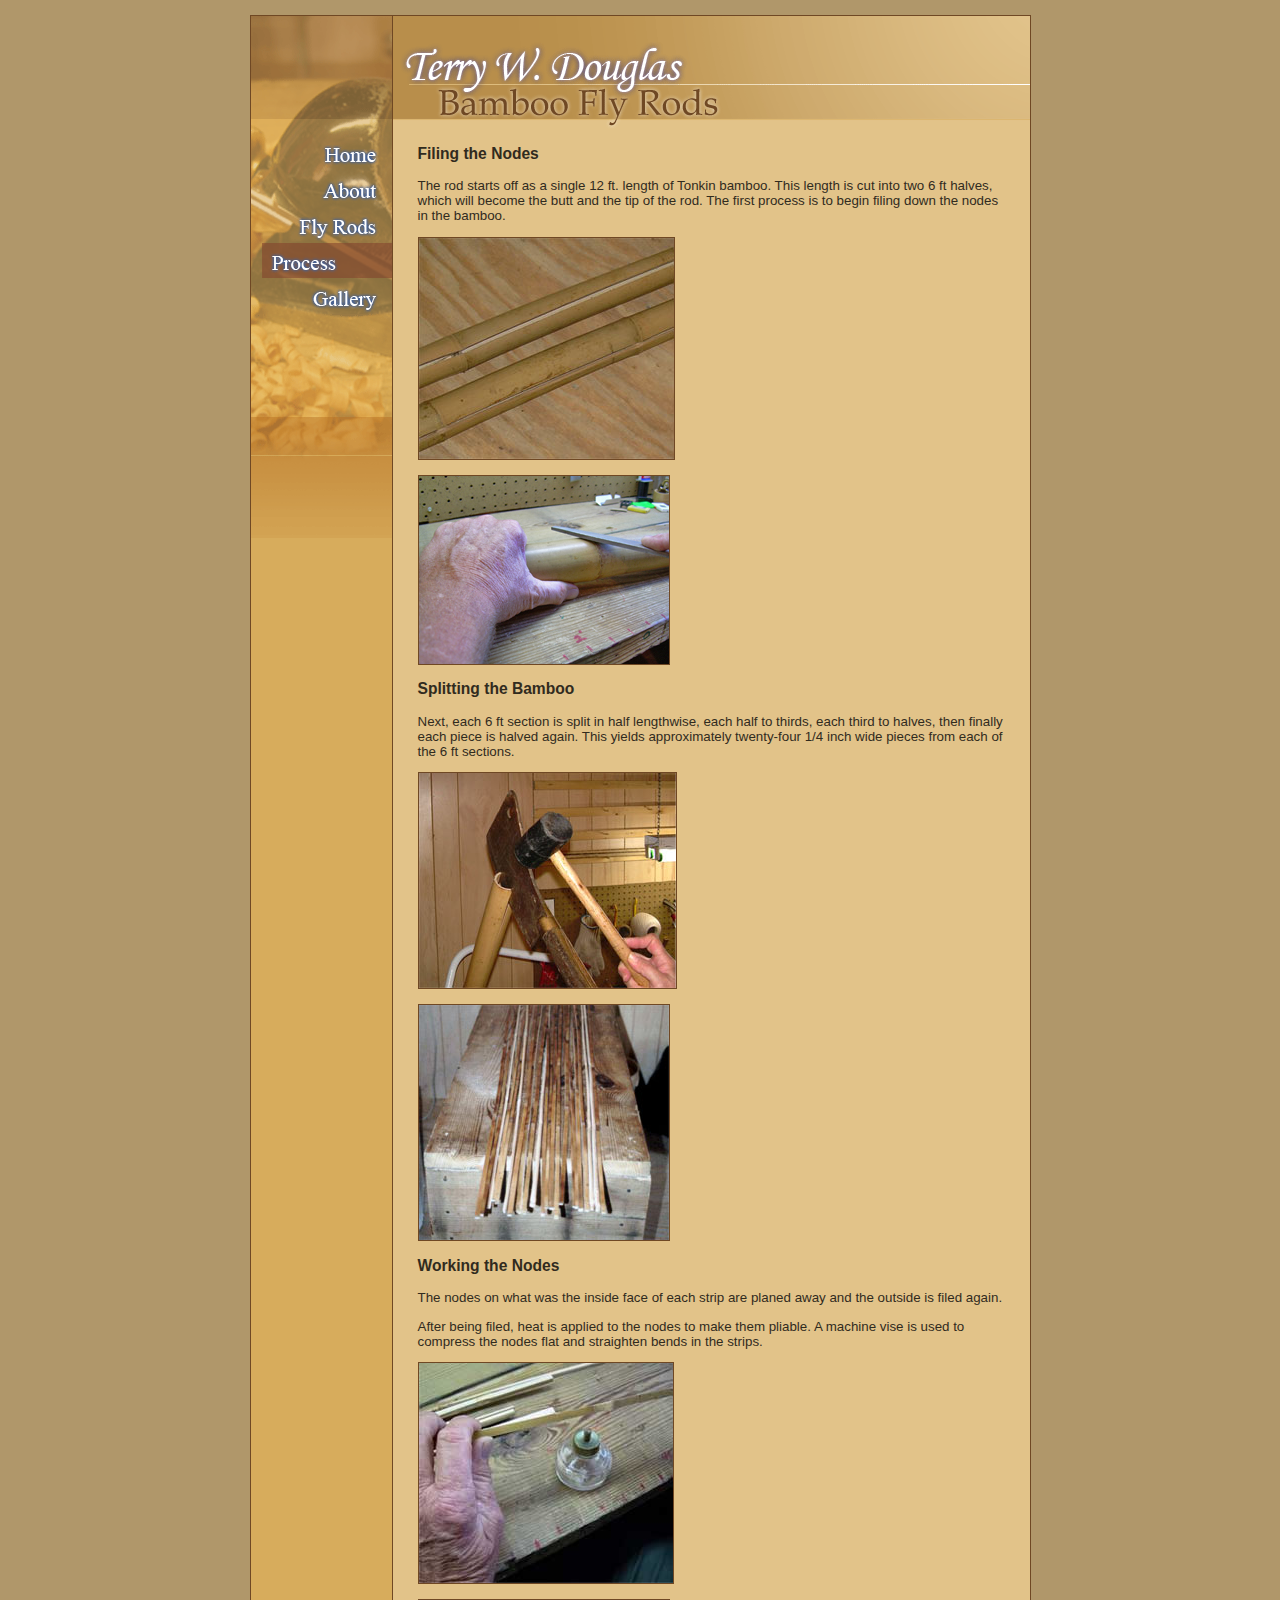
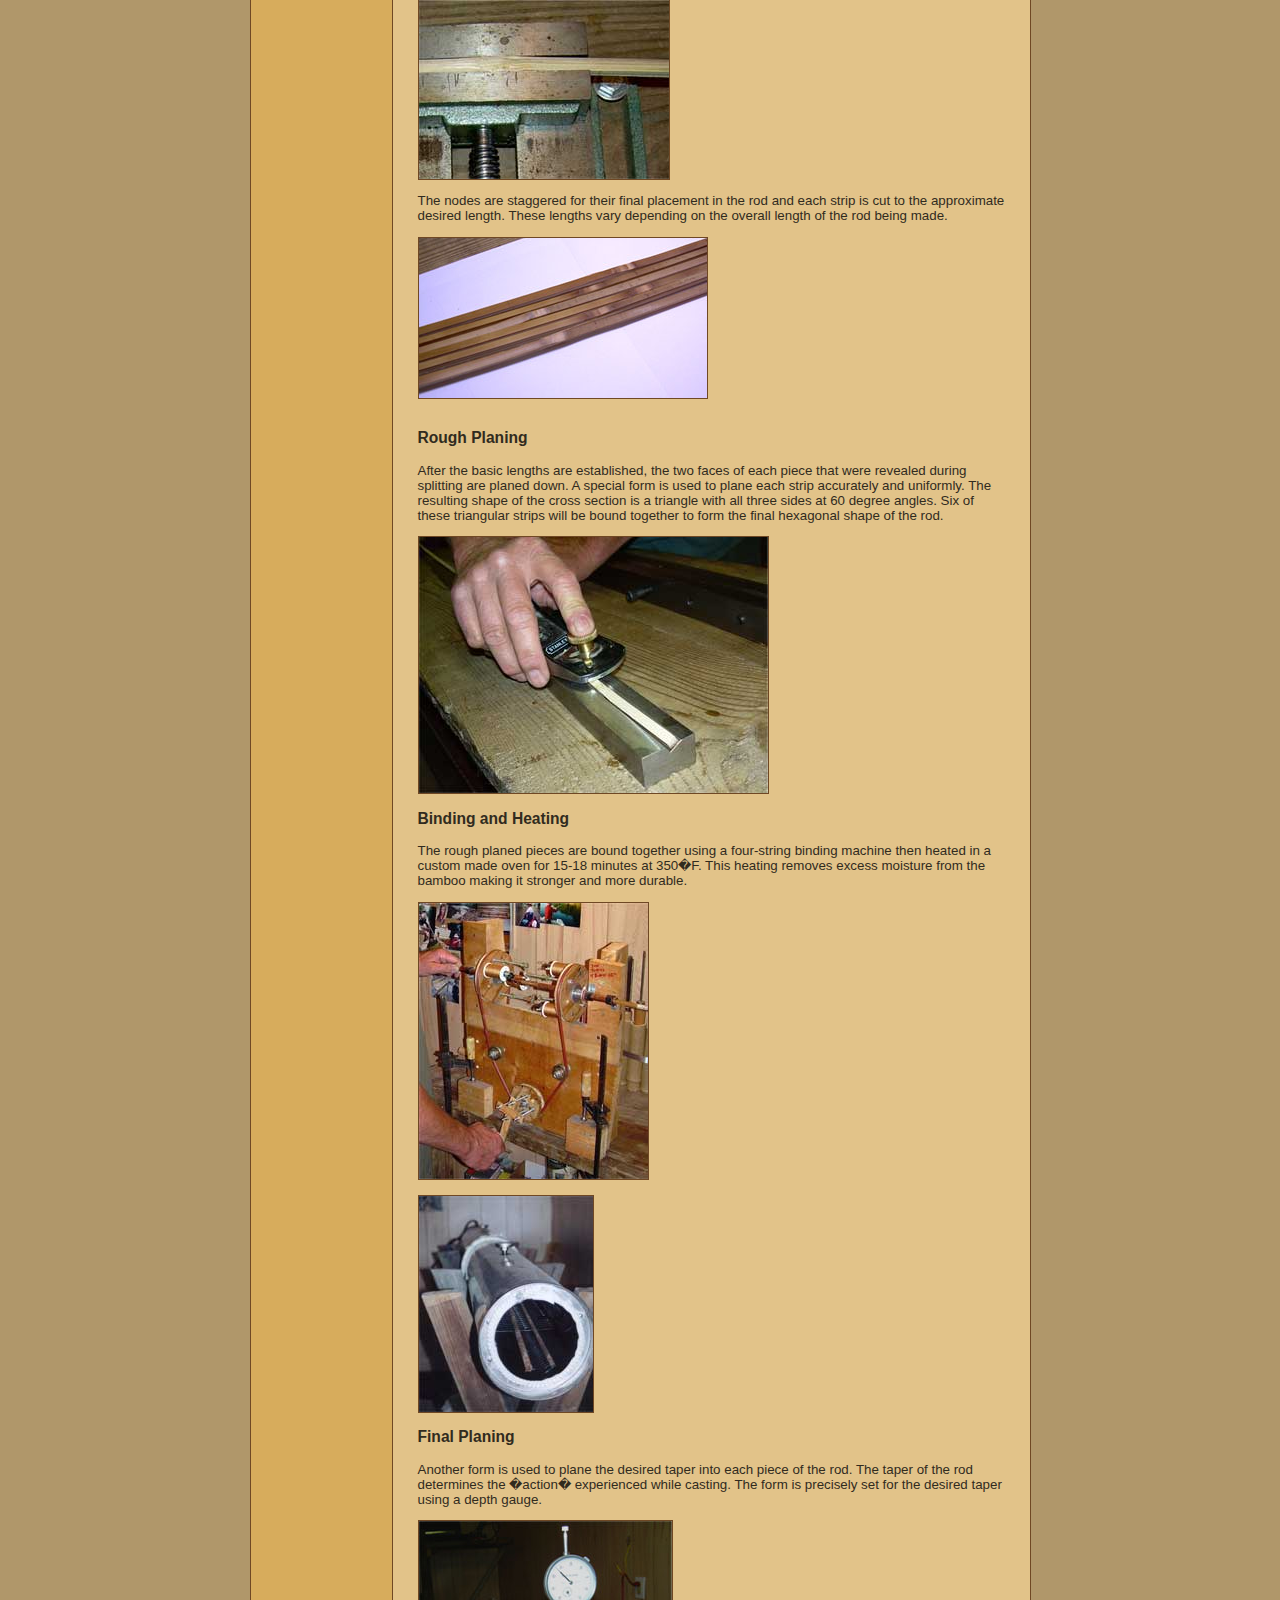
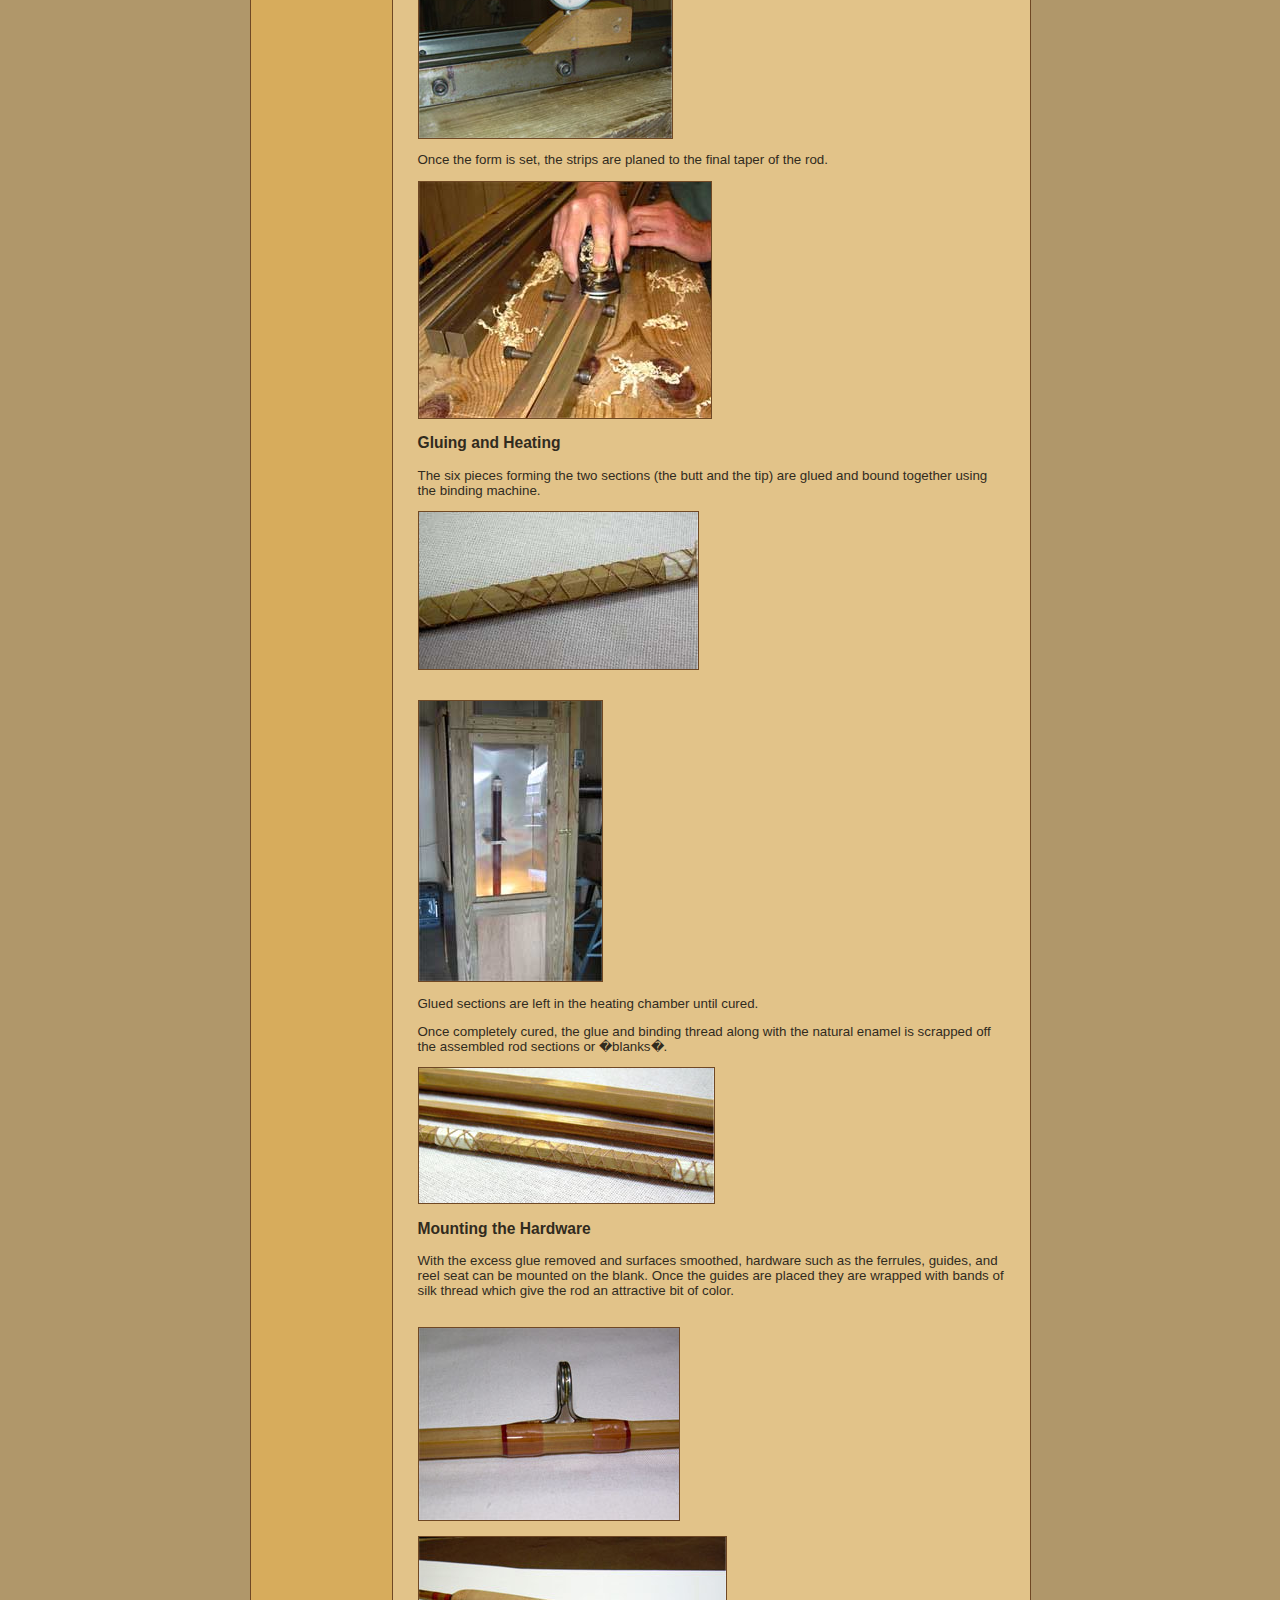
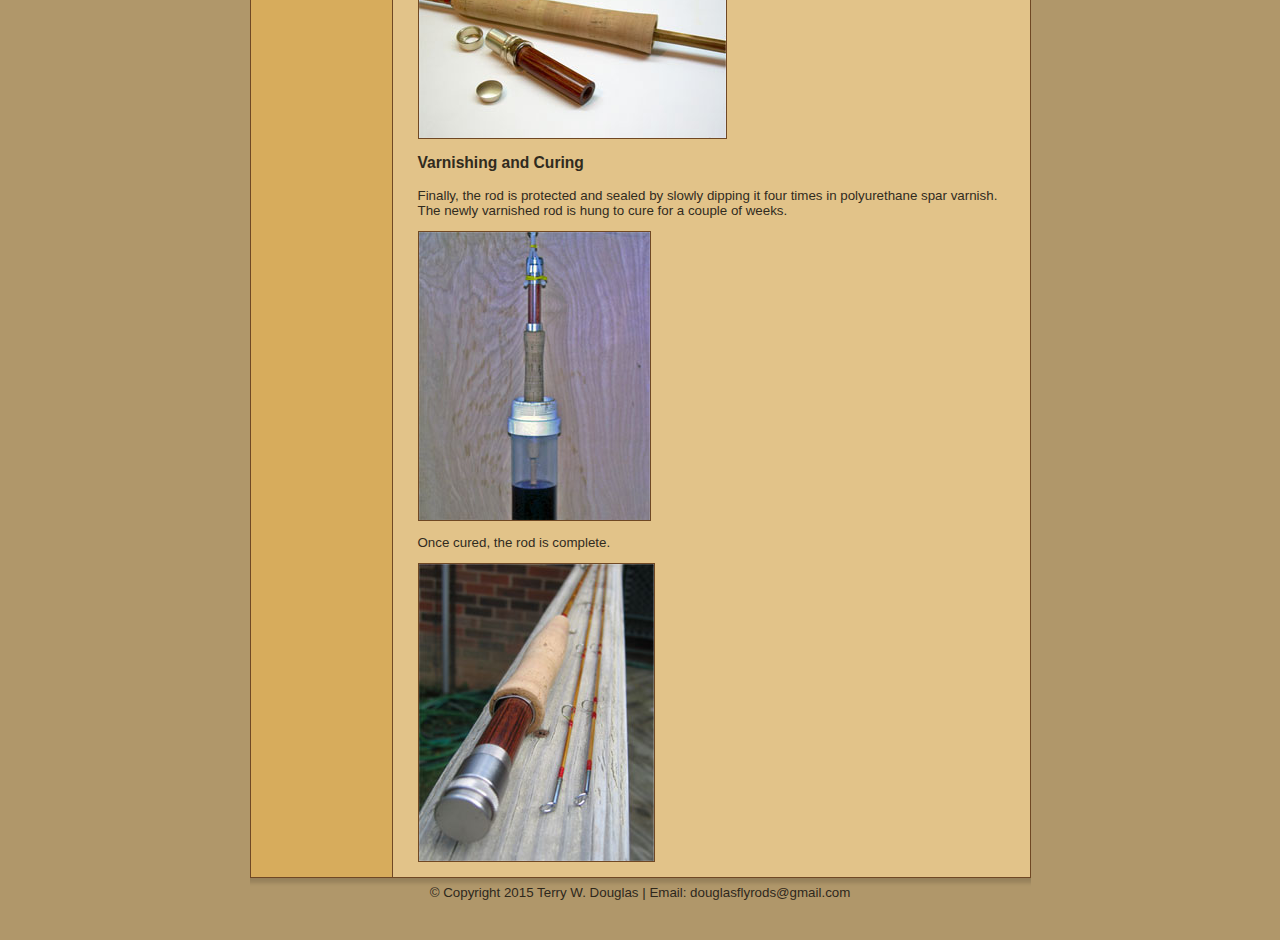
<file: process.htm>
<!DOCTYPE HTML PUBLIC "-//W3C//DTD HTML 4.01//EN"
	"http://www.w3.org/TR/html4/strict.dtd">
<html>
	<head>
		<link rel="stylesheet" href="style.css" type="text/css"/>
		<title>Fly Fishing Rods by Terry W. Douglas</title>
	</head>
	
	<body>
		<div id="page">
			<div id="page_body">
				<div id ="nav">
					<img src="images/nav_top.gif">
					<a href="index.htm"><img src="images/nav1_home.gif"></a>
					<a href="about.htm"><img src="images/nav2_about.gif"></a>
					<a href="flyrods.htm"><img src="images/nav3_flyrods.gif"></a>
					<a href="process.htm"><img src="images/nav4_process_alt.gif"></a>
					<a href="gallery.htm"><img src="images/nav5_gallery.gif"></a>
					<img src="images/nav_bottom.gif">
				</div>
				<div id="main">
					<div id="banner">
						<img src="images/banner.gif">
					</div>
					<div id="content">
						<h3>Filing the Nodes</h3>
						<p>The rod starts off as a single 12 ft. length of Tonkin bamboo. This length is cut into two 6 ft halves, which will become the butt and the tip of the rod. The first process is to begin filing down the nodes in the bamboo.</p>
						<img class="process" src="images/process/1_bamboo.jpg" alt="" title="6ft Sections of Bamboo" /><br /><img class="process" src="images/process/2_filing1.jpg" alt="" title="Filing Down the Nodes" />
						<h3>Splitting the Bamboo</h3>
						<p>Next, each 6 ft section is split in half lengthwise, each half to thirds, each third to halves, then finally each piece is halved again. This yields approximately twenty-four 1/4 inch wide pieces from each of the 6 ft sections.</p>
						<img class="process" src="images/process/3_split.jpg" alt="" title="Splitting the Bamboo" /><br /><img class="process" src="images/process/4_24-pieces.jpg" alt="" title="Twenty-four Pieces Split From One Length of Bamboo" />
						<h3>Working the Nodes</h3><p>The nodes on what was the inside face of each strip are planed away and the outside is filed again.<p/><p>After being filed, heat is applied to the nodes to make them pliable. A machine vise is used to compress the nodes flat and straighten bends in the strips.</p>
						<img class="process" src="images/process/5_heat-nodes.jpg" alt="" title="Heating the Nodes Before Straightening" /><br /><img class="process" src="images/process/7_vise.jpg" alt="" title="Compressing and Straightening the Nodes" />
						<p>The nodes are staggered for their final placement in the rod and each strip is cut to the approximate desired length. These lengths vary depending on the overall length of the rod being made.</p>
						
						<img class="process" src="images/process/6_staggered.jpg" alt="" title="The Staggered Placement of the Nodes" /><br />
						<h3>Rough Planing</h3>
						<p>After the basic lengths are established, the two faces of each piece that were revealed during splitting are planed down. A special form is used to plane each strip accurately and uniformly. The resulting shape of the cross section is a triangle with all three sides at 60 degree angles. Six of these triangular strips will be bound together to form the final hexagonal shape of the rod.
	</p>
						<img class="process" src="images/process/8_rough-planing.jpg" alt="" title="Rough Planing Using the Form" />
						<h3>Binding and Heating</h3>
						<p>The rough planed pieces are bound together using a four-string binding machine then heated in a custom made oven for 15-18 minutes at 350�F. This heating removes excess moisture from the bamboo making it stronger and more durable.</p>
						<img class="process" src="images/process/9_binding-machine.jpg" alt="" title="Binding the Six Pieces into a Single Rod Section" /><br /><img class="process" src="images/process/10_oven-open.jpg" alt="" title="Oven Drying the Rod Sections" />
						<h3>Final Planing</h3>
						<p>Another form is used to plane the desired taper into each piece of the rod. The taper of the rod determines the �action� experienced while casting. The form is precisely set for the desired taper using a depth gauge.</p>
						<img class="process" src="images/process/11_depth-gauge.jpg" alt="" title="Setting the Taper on the Form" /><p>Once the form is set, the strips are planed to the final taper of the rod.</p>
						<img class="process" src="images/process/12_final-planing.jpg" alt="" title="Planing the Final Taper" />
						<h3>Gluing and Heating</h3>
						<p>The six pieces forming the two sections (the butt and the tip) are glued and bound together using the binding machine.</p><img class="process" src="images/process/13_binding.jpg" alt="" title="A Rod Section Glued and Bound" /><br /><br /><img class="process" src="images/process/14_heat-chamber.jpg" alt="" title="Heating and Dipping Chamber" />
						<p>Glued sections are left in the heating chamber until cured.</p><p>Once completely cured, the glue and binding thread along with the natural enamel is scrapped off the assembled rod sections or �blanks�.</p>
						<img class="process" src="images/process/15_scraped.jpg" alt="" title="Before and After Gluing and Scraping" />
						<h3>Mounting the Hardware</h3>
						<p>With the excess glue removed and surfaces smoothed, hardware such as the ferrules, guides, and reel seat can be mounted on the blank. Once the guides are placed they are wrapped with bands of silk thread which give the rod an attractive bit of color.</p>
						<br /><img class="process" src="images/process/16_guide.jpg" alt="" title="Recoil Guide and Silk Wraps" /><br /><img class="process" src="images/process/17_hardware.jpg" alt="" title="Cork Handle and Reel Seat Hardware" />
						<h3>Varnishing and Curing</h3>
						<p>Finally, the rod is protected and sealed by slowly dipping it four times in polyurethane spar varnish. The newly varnished rod is hung to cure for a couple of weeks.</p>
						<img class="process" src="images/process/18_dipping.jpg" alt="" title="Dipping (Varnishing) the Rod">
						<p>Once cured, the rod is complete.</p>
						<img class="process" src="images/process/19_finished-rod.jpg" alt="" title="The Finished Product" /><br />
					</div>
				</div>
				<div id="clear"></div>
			</div>
			<div id="footer"> &copy; Copyright 2015 Terry W. Douglas  |  Email: douglasflyrods&#64;gmail.com</div>
		</div>
	</body>
</html>
</file>
<file: style.css>
html {
	overflow-y: scroll;
}

body {
	margin: 0px; padding: 0px; border: 0px;
	background-color: #b0976a;
	padding-top: 15px;
	padding-bottom: 40px;
}

#page {
	width: 781px;
	margin: auto;
	box-sizing: content-box;
}

#page_body {
	margin: 0px; padding: 0px; border: 0px;
	border: solid 1px #6F4824;
	background-color: #d7ac5c;
}

#nav {
	margin: 0px; padding: 0px; border: 0px;
	width: 141px;
	float: left;
	box-sizing: border-box;
}

#main {
	border-left: solid 1px #6F4824;
	width: 638px;
	float: right;
	background-color: #E2C389;
	box-sizing: border-box;
}

#content {
	padding-left: 25px;
	padding-right: 25px;
	font-family: arial;
	font-size: 10pt;
	color: #312B1E;
}

#homepage {
	min-height: 418px;
	padding-left: 25px;
	padding-right: 25px;
	font-family: arial;
	font-size: 10pt;
	color: #312B1E;
	background-image: url(images/main_bg.jpg);
	background-repeat: no-repeat;
}

#clear {
	clear: both;
}

#welcome {
	padding-top: 10px;
	width: 335px;
}

#intro {
	padding-top: 25px;
	padding-left: 20px;
	width: 200px;
	font-family: sans-serif;
	font-size: 9pt;
	font-style: italic;
}

#footer {
	margin: 0 auto;
	padding-top: 7px;
	width: 781px;
	background-image: url(images/footer_bg.gif);
	background-repeat: repeat-x;
	color: #2E281C;
	text-align: center;
	font-family: arial;
	font-size: 10pt;
}

#leftCol {
	margin-top: 1px;
	width: 290px;
	float: left;
}

#rightCol {
	margin-top: 10px;
	width: 277px;
	float: right;
}

img {
	margin: 0px; padding: 0px; border: 0px;
	display: block;
}

img.floatRight {
	border: solid 1px #6F4824;
	margin-top: 7px;
	margin-left: 35px;
	margin-right: 5px;
	margin-bottom: 20px;
	float: right;
}

img.process {
	border: solid 1px #6F4824;
}

img.gallery {
	margin-left: auto;
	margin-right: auto;
	margin-top: 40px;
	border: solid 1px #6F4824;
}

.caption {
	position: relative;
	top: 5px;
	width: 480px;
	margin-left: auto;
	margin-right: auto;
	text-align: center;
}
</file>
